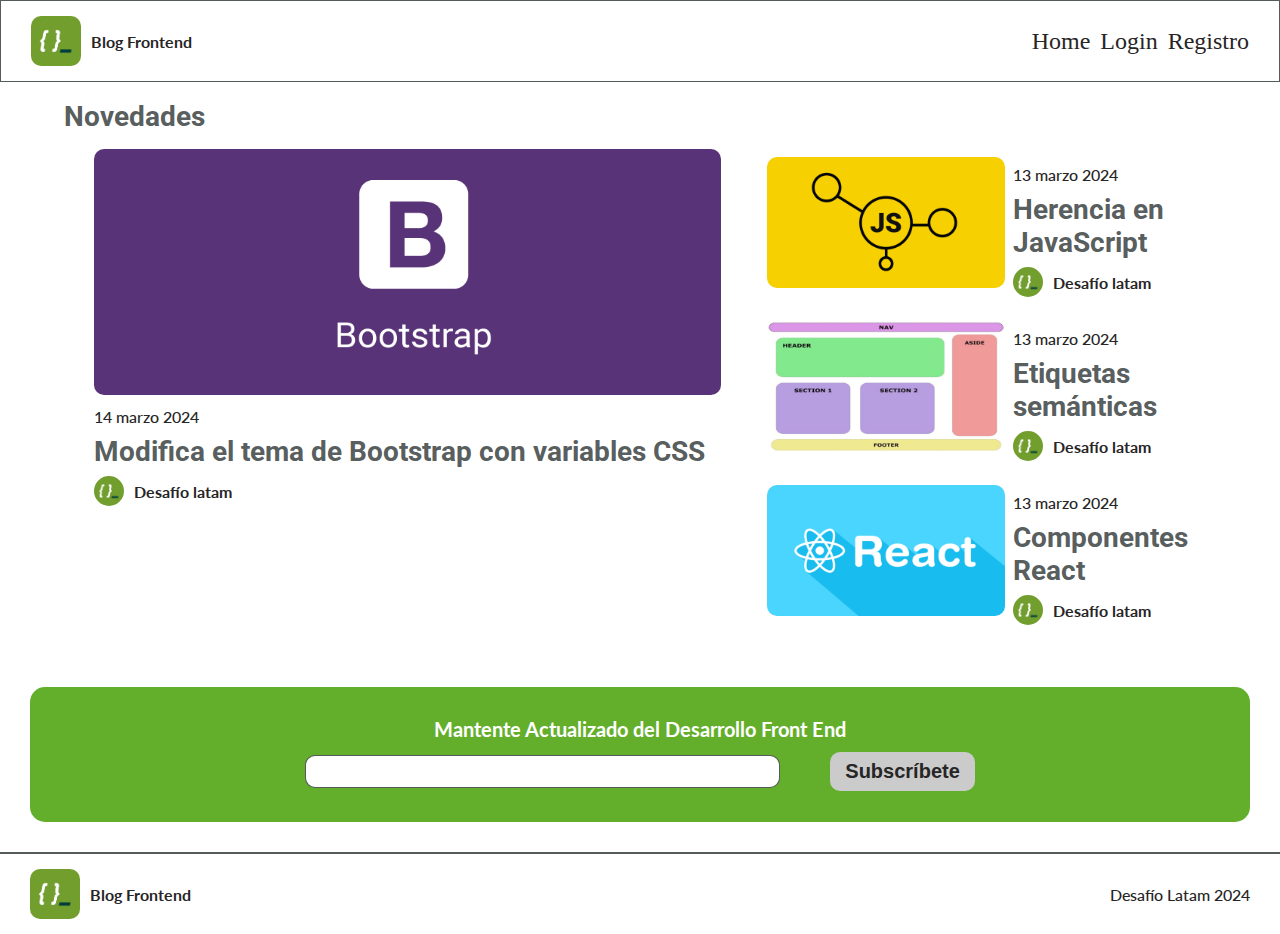
<file: index.html>
<!DOCTYPE html>
<html lang="en">

<head>
    <meta charset="UTF-8">
    <meta name="viewport" content="width=device-width, initial-scale=1.0">
    <title>Blog - Frontend</title>
    <link rel="stylesheet" href="./assets/css/main.css">
</head>

<body>

    <header class="header">
        <div class="logo">
            <img class="logo__imagen" src="./assets/img/logos/adl.png" alt="ADL">
            <span class="logo__brand"><strong>Blog Frontend</strong></span>
        </div>
        <div class="header__container-list">
            <ul class="lista-nav">
                <li class="lista-nav__item">
                    <a class="lista-nav__link" href="./">Home</a>
                </li>
                <li class="lista-nav__item">
                    <a class="lista-nav__link" href="./login.html">Login</a>
                </li>
                <li class="lista-nav__item">
                    <a class="lista-nav__link" href="./registro.html">Registro</a>
                </li>
            </ul>
        </div>
    </header>

    <main class="main-home">
        <section class="novedades">
            <h2 class="novedades__titulo">Novedades</h2>
            <div class="novedades__contenedor-posts">
                <div class="novedades__container-post-actual">
                    <div class="card">
                        <div class="card__header">
                            <a href="./post_bootstrap.html">
                                <img class="card__imagen" src="./assets/img/posts/bootstrap.png" alt="Post boostrap">
                            </a>

                        </div>
                        <div class="card__body">
                            <small class="card__fecha">14 marzo 2024</small>
                            <h3 class="card__titulo">Modifica el tema de Bootstrap con variables CSS</h3>
                            <div class="logo">
                                <img class="logo__imagen--tiny" src="./assets/img/logos/adl.png" alt="ADL">
                                <span class="logo__brand"><strong>Desafío latam</strong></span>
                            </div>
                        </div>
                    </div>
                </div>
                <div class="novedades__container-posts-anteriores">
                    <div class="card card--horizontal">
                        <div class="card__header">
                            <img class="card__imagen" src="./assets/img/posts/Herencia-JS.png" alt="Herencia">
                        </div>
                        <div class="card__body">
                            <small class="card__fecha">13 marzo 2024</small>
                            <h3 class="card__titulo">Herencia en JavaScript</h3>
                            <div class="logo">
                                <img class="logo__imagen logo__imagen--small" src="./assets/img/logos/adl.png"
                                    alt="ADL">
                                <span class="logo__brand"><strong>Desafío latam</strong></span>
                            </div>
                        </div>
                    </div>

                    <div class="card card--horizontal">
                        <div class="card__header">
                            <img class="card__imagen" src="./assets/img/posts/Etiquetas-semanticas-HTML.png"
                                alt="HTML Semántico">
                        </div>
                        <div class="card__body">
                            <small class="card__fecha">13 marzo 2024</small>
                            <h3 class="card__titulo">Etiquetas semánticas</h3>
                            <div class="logo">
                                <img class="logo__imagen logo__imagen--small" src="./assets/img/logos/adl.png"
                                    alt="ADL">
                                <span class="logo__brand"><strong>Desafío latam</strong></span>
                            </div>
                        </div>
                    </div>

                    <div class="card card--horizontal">
                        <div class="card__header">
                            <img class="card__imagen" src="./assets/img/posts/reactComponents.png" alt="Post boostrap">
                        </div>
                        <div class="card__body">
                            <small class="card__fecha">13 marzo 2024</small>
                            <h3 class="card__titulo">Componentes React</h3>
                            <div class="logo">
                                <img class="logo__imagen logo__imagen--small" src="./assets/img/logos/adl.png"
                                    alt="ADL">
                                <span class="logo__brand"><strong>Desafío latam</strong></span>
                            </div>
                        </div>
                    </div>
                </div>
            </div>
        </section>
        <section class="newsletter">
            <div class="container">
                <p class="newsletter__text">Mantente Actualizado del Desarrollo Front End</p>
                <form class="newsletter__form">
                    <input class="input" type="email" name="email" placeholder="" required>
                    <button class="btn btn--news col"><a href="/">Subscríbete</a></button>
                </form>
            </div>
        </section>

    </main>
    <footer class="footer">
        <div class="logo">
            <img class="logo__imagen" src="./assets/img/logos/adl.png" alt="ADL">
            <span class="logo__brand"><strong>Blog Frontend</strong></span>
            <p class="footer__text">
                Desafío Latam 2024
            </p>
        </div>

    </footer>
</body>

</html>
</file>
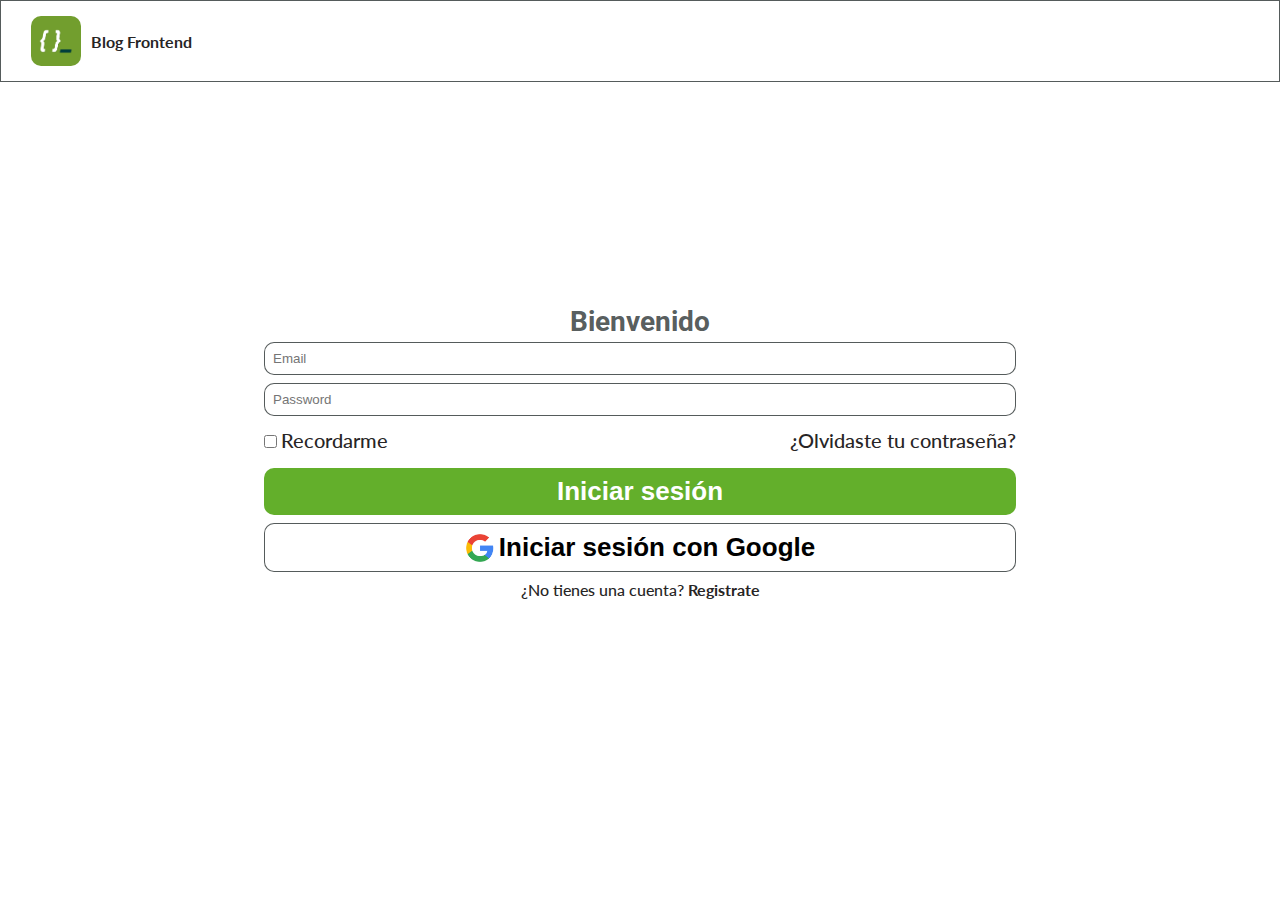
<file: login.html>
<!DOCTYPE html>
<html lang="en">
<head>
    <meta charset="UTF-8">
    <meta name="viewport" content="width=device-width, initial-scale=1.0">
    <title>Blog - Login</title>

    <link rel="stylesheet" href="./assets/css/main.css">
</head>
<body>

    <header class="header">
        <div class="logo">
            <img class="logo__imagen" src="./assets/img/logos/adl.png" alt="ADL">
            <span class="logo__brand"><strong>Blog Frontend</strong></span>
        </div>
    </header>
    <hr>
    <main class="main-login">
            <form class="form-login">
                <h2 class="form-login__titulo">Bienvenido</h2>
                <div>
                 <div class="form-login__container-inputs">
                    <div><input class="input" type="email" name="email" placeholder="Email" required>
                    </div>
                    <div><input class="input" type="password" name="password" placeholder="Password" required>
                    </div>
                 </div> 
                 <div class="form-login__container-checkbox">
                    <div><input type="checkbox" name="recordarme" id="recordarme">
                    <span class="form-login__text-checkbox">Recordarme</span></div>
                    <div>
                        <span class="form-login__text-recupera-password">¿Olvidaste tu contraseña?
                        </span>
                    </div>
                 </div> 
                 <div class="form-login__container-buttons">
                    <button class="btn btn--adl"><a href="/">Iniciar sesión</a>
                    </button>
                    <button class="btn btn--google">
                        <img src="./assets/img/logos/google.png" alt="google" width="30">
                        Iniciar sesión con Google
                    </button>


                 </div>
                 <div class="form-login__footer">
                    <p>¿No tienes una cuenta?
                        <a href="./registro.html"><strong>Registrate</strong></a>
                    </p>
                 </div>
            </form>


    </main>
    
</body>
</html>
</file>
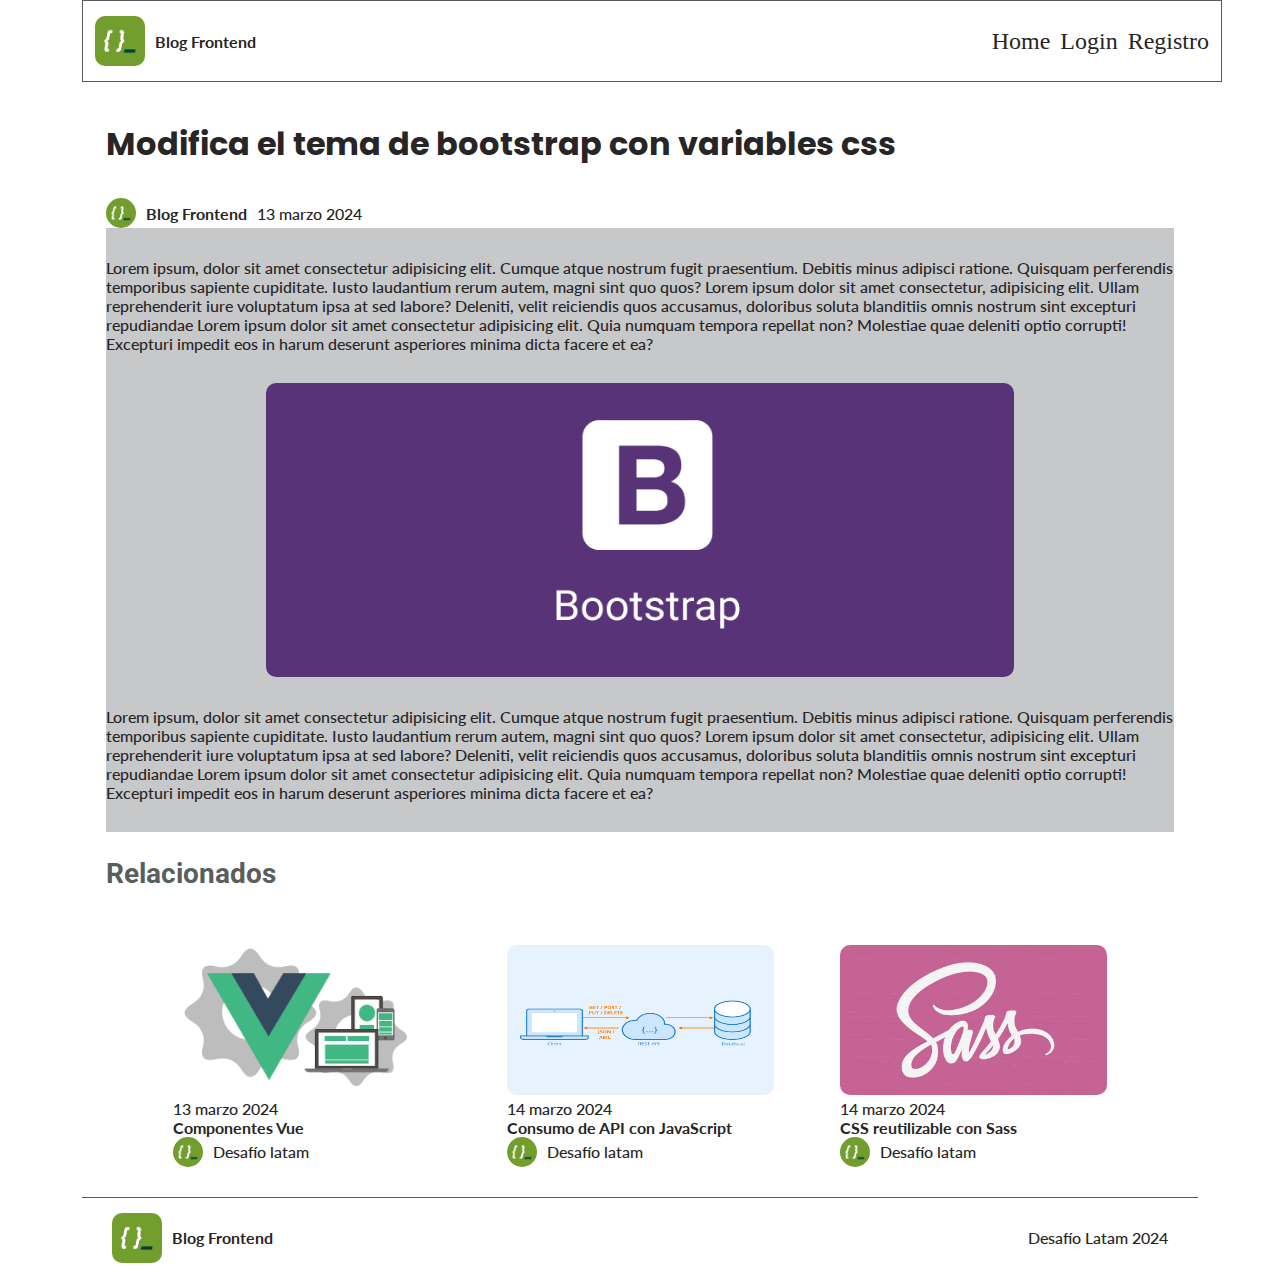
<file: post_bootstrap.html>
<!DOCTYPE html>
<html lang="en">

<head>
    <meta charset="UTF-8">
    <meta name="viewport" content="width=device-width, initial-scale=1.0">
    <title>Blog - Post Bootstrap</title>

    <link rel="stylesheet" href="./assets/css/main.css">
</head>

<body class="container">

    <header class="container header">
        <div class="logo">
            <img class="logo__imagen" src="./assets/img/logos/adl.png" alt="ADL">
            <span class="logo__brand"><strong>Blog Frontend</strong></span>
        </div>
        <div class="header__container-list">
            <ul class="lista-nav">
                <li class="lista-nav__item">
                    <a class="lista-nav__link" href="./">Home</a>
                </li>
                <li class="lista-nav__item">
                    <a class="lista-nav__link" href="./login.html">Login</a>
                </li>
                <li class="lista-nav__item">
                    <a class="lista-nav__link" href="./registro.html">Registro</a>
                </li>
            </ul>
        </div>
    </header>
    <main class="main container">
        <div class="container"> <section class="contenedor-bootstrap">
            <section class="bootstrap">
                <h1 class="bootstrap__title">Modifica el tema de bootstrap con variables css</h1>
                <div class="logo">
                    <img class="logo__imagen--tiny" src="./assets/img/logos/adl.png" alt="ADL">
                    <span class="logo__brand"><strong>Blog Frontend</strong></span>
                    <p class="bootstrap__text">
                        13 marzo 2024
                    </p>
                </div>
            </section>
            <section class="contenedor-post">
                <p class="post__text">
                    Lorem ipsum, dolor sit amet consectetur adipisicing elit. Cumque atque nostrum
                    fugit praesentium. Debitis minus adipisci ratione. Quisquam perferendis temporibus sapiente
                    cupiditate. Iusto laudantium rerum autem, magni sint quo quos? Lorem ipsum dolor sit amet
                    consectetur, adipisicing elit. Ullam reprehenderit iure voluptatum ipsa at sed labore? Deleniti,
                    velit reiciendis quos accusamus, doloribus soluta blanditiis omnis nostrum sint excepturi
                    repudiandae Lorem ipsum dolor sit amet consectetur adipisicing elit. Quia numquam tempora repellat
                    non? Molestiae quae deleniti optio corrupti! Excepturi impedit eos in harum deserunt asperiores
                    minima dicta facere et ea?
                </p>
                <div>
                    <img class="post__imagen" src="./assets/img/posts/bootstrap.png" alt="">
                </div>

                <p class="post__text">
                    Lorem ipsum, dolor sit amet consectetur adipisicing elit. Cumque atque nostrum
                    fugit praesentium. Debitis minus adipisci ratione. Quisquam perferendis temporibus sapiente
                    cupiditate. Iusto laudantium rerum autem, magni sint quo quos? Lorem ipsum dolor sit amet
                    consectetur, adipisicing elit. Ullam reprehenderit iure voluptatum ipsa at sed labore? Deleniti,
                    velit reiciendis quos accusamus, doloribus soluta blanditiis omnis nostrum sint excepturi
                    repudiandae Lorem ipsum dolor sit amet consectetur adipisicing elit. Quia numquam tempora repellat
                    non? Molestiae quae deleniti optio corrupti! Excepturi impedit eos in harum deserunt asperiores
                    minima dicta facere et ea?
                </p>
            </section>
            <section class="relacionados">
                <h2 class="relacionados__titulo">Relacionados</h2>
                <div class="relacionados__container-card2">
                    <div class="card2">
                        <div>
                            <img class="card2__imagen" src="./assets/img/posts/vue-components.png" alt="">
                            <p class="card2__fecha">13 marzo 2024</p>
                            <p class="card2__titulo"><strong>Componentes Vue</strong></p>
                        </div>
                        <div class="logo">
                            <img class="logo__imagen--small" src="./assets/img/logos/adl.png" alt="">
                            <p class="logo__brand--small">Desafío latam</p>
                        </div>
                    </div>
                    <div class="card2">
                        <div>
                            <img class="card2__imagen" src="./assets/img/posts/api-js.png" alt="">
                            <p class="card2__fecha">14 marzo 2024</p>
                            <p class="card2__titulo"><strong>Consumo de API con JavaScript</strong></p>
                        </div>
                        <div class="logo">
                            <img class="logo__imagen--small" src="./assets/img/logos/adl.png" alt="">
                            <p class="logo__brand--small">Desafío latam</p>
                        </div>
                    </div>
                    <div class="card2">
                        <div>
                            <img class="card2__imagen" src="./assets/img/posts/sass.jpg" alt="">
                            <p class="card2__fecha">14 marzo 2024</p>
                            <p class="card2__titulo"><strong>CSS reutilizable con Sass</strong></p>
                        </div>
                        <div class="logo">
                            <img class="logo__imagen--small" src="./assets/img/logos/adl.png" alt="">
                            <p class="logo__brand--small">Desafío latam</p>
                        </div>
                    </div>

                </div>
            </section>
        </section></div>
       
    </main>
    <footer class="footer">
        <div class="logo">
            <img class="logo__imagen" src="./assets/img/logos/adl.png" alt="ADL">
            <span class="logo__brand"><strong>Blog Frontend</strong></span>
            <p class="footer__text">
                Desafío Latam 2024
            </p>
        </div>

    </footer>

</body>

</html>
</file>
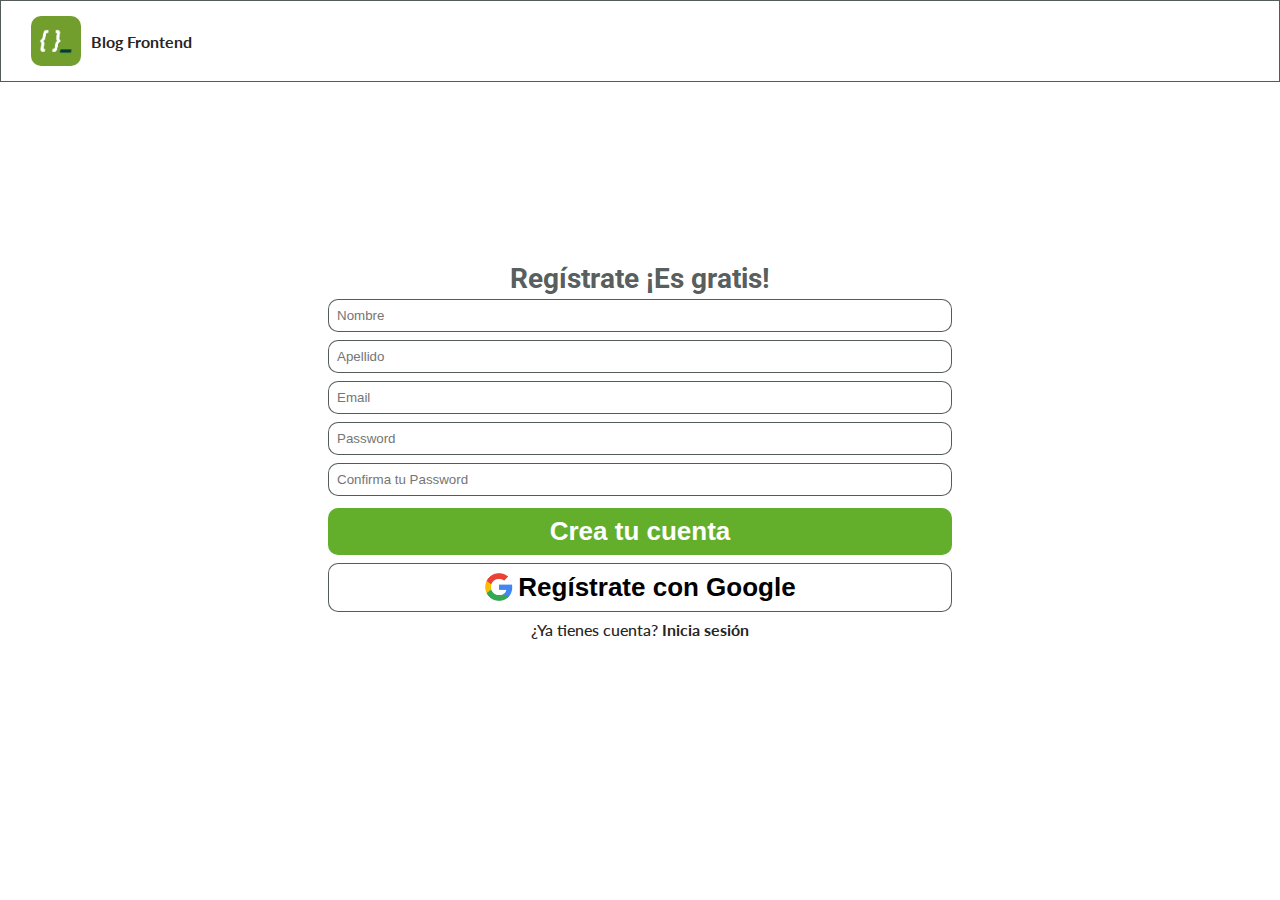
<file: registro.html>
<!DOCTYPE html>
<html lang="en">
<head>
    <meta charset="UTF-8">
    <meta name="viewport" content="width=device-width, initial-scale=1.0">
    <title>blog - registro</title>
    <link rel="stylesheet" href="./assets/css/main.css">
</head>

<body>
    <header class="header">
        <div class="logo">
            <img class="logo__imagen" src="./assets/img/logos/adl.png" alt="ADL">
            <span class="logo__brand">
                <strong>Blog Frontend</strong>
            </span>
        </div>
    </header>
    <main class="main-registro">
        <form class="form-registro">
            <h2 class="form-registro__titulo">Regístrate ¡Es gratis!
            </h2>
            <div class="form-registro__container-inputs">
                <div>
                    <div>
                         <input class="input" type="tex" name="nombre" placeholder="Nombre" required>
                    </div>
                    <div>
                        <input class="input" type="text" name="apellido" placeholder="Apellido">
                    </div>
                    <div>
                        <input class="input" type="email" name="email" placeholder="Email" required>
                    </div>
                    <div> 
                        <input class="input" type="password" name="password" placeholder="Password" required> 
                    </div>
                    <div>
                        <input class="input" type="password" name="confirmar" placeholder="Confirma tu Password" required> 
                    </div>
                </div>      
            </div>
            <div class="form-registro__container-buttons">
                <button class="btn btn--adl" type="submit">
                    <a href="./login.html">
                        Crea tu cuenta
                    </a>
                </button>
                <button class="btn btn--google">
                    <img src="./assets/img/logos/google.png" alt="google" width="30">
                        Regístrate con Google
                </button>
            </div>
            <div class="form-login__footer">
                <p>¿Ya tienes cuenta?
                    <a href="./login.html"><strong>Inicia sesión</strong></a>
                </p>
             </div>
        </form>
      
    </main>
    

</body>
</html>
</file>
<file: assets/css/main.css>
@import url("https://fonts.googleapis.com/css2?family=Lato:ital,wght@0,100;0,300;0,400;0,700;0,900;1,100;1,300;1,400;1,700;1,900&family=Poppins:ital,wght@0,100;0,200;0,300;0,400;0,500;0,600;0,700;0,800;0,900;1,100;1,200;1,300;1,400;1,500;1,600;1,700;1,800;1,900&family=Roboto:ital,wght@0,100;0,300;0,400;0,500;0,700;0,900;1,100;1,300;1,400;1,500;1,700;1,900&display=swap");
* {
  margin: 0;
  padding: 0;
  box-sizing: border-box;
}

h1 {
  font-size: 32px;
  font-weight: 700;
  color: rgb(39, 37, 37);
}

h2, h3, h4, h5, h6 {
  font-size: 28px;
  font-weight: 700;
  color: rgba(66, 73, 73, 0.9);
}

p, small, label, span {
  font-size: 16px;
  font-weight: 500;
  color: rgb(39, 37, 37);
}

h1 {
  font-family: "poppins", sans-serif;
}

h2, h3, h4, h5, h6 {
  font-family: "roboto", sans-serif;
}

p, small, label, span {
  font-family: "lato", sans-serif;
}

.header {
  padding: 15px 30px;
  position: fixed;
  top: 0;
  width: 100%;
  border-bottom: 1px solid rgba(66, 73, 73, 0.9);
  display: flex;
  justify-content: space-between;
  border: 1px solid rgba(66, 73, 73, 0.9);
  background-color: #fff;
}
.header__container-list {
  display: flex;
  align-items: center;
}

.form-login {
  width: 60%;
  margin: 0 auto;
  text-align: center;
  padding: 8px;
}
.form-login__container-checkbox {
  display: flex;
  justify-content: space-between;
  padding: 8px 0;
}
.form-login__text-checkbox {
  font-size: 20px;
  color: rgb(39, 37, 37);
}
.form-login__text-recupera-password {
  font-size: 20px;
  color: rgb(39, 37, 37);
}
.form-login__container-buttons {
  display: flex;
  flex-direction: column;
  gap: 8px;
  padding: 8px 0;
}
.form-login__footer {
  color: rgb(39, 37, 37);
}
.form-login__footer a {
  color: rgb(39, 37, 37);
  text-decoration: none;
}

.form-registro {
  width: 50%;
  margin: 0 auto;
  text-align: center;
  padding: 8px;
}
.form-registro__container-checkbox {
  display: flex;
  justify-content: space-between;
  padding: 8px 0;
}
.form-registro__text-checkbox {
  font-size: 20px;
  color: rgb(39, 37, 37);
}
.form-registro__text-recupera-password {
  font-size: 20px;
  color: rgb(39, 37, 37);
}
.form-registro__container-buttons {
  display: flex;
  flex-direction: column;
  gap: 8px;
  padding: 8px 0;
}
.form-registro__footer {
  color: rgb(39, 37, 37);
}
.form-registro__footer a {
  color: rgb(39, 37, 37);
  text-decoration: none;
}

.main-login {
  height: 100vh;
  display: flex;
  justify-content: center;
  align-items: center;
}

.main-registro {
  height: 100vh;
  display: flex;
  justify-content: center;
  align-items: center;
}

.newsletter {
  background-color: #63af2b;
  padding: 30px;
  margin: 30px;
  border-radius: 15px;
}

.newsletter__text {
  color: white;
  font-size: 20px;
  font-weight: 700;
  text-align: center;
  padding-bottom: 10px;
}

.newsletter__form {
  width: 60%;
  align-items: center;
  display: flex;
  justify-content: center;
  gap: 50px;
  margin: 0 auto;
}

.footer {
  background-color: #fff;
  padding: 15px 30px;
  border-top: 1px solid rgba(66, 73, 73, 0.9);
}

.footer__text {
  margin-left: auto;
}

/*!
 * Bootstrap Grid v5.3.3 (https://getbootstrap.com/)
 * Copyright 2011-2024 The Bootstrap Authors
 * Licensed under MIT (https://github.com/twbs/bootstrap/blob/main/LICENSE)
 */
.container,
.container-fluid,
.container-xxl,
.container-xl,
.container-lg,
.container-md,
.container-sm {
  --bs-gutter-x: 1.5rem;
  --bs-gutter-y: 0;
  width: 100%;
  padding-right: calc(var(--bs-gutter-x) * 0.5);
  padding-left: calc(var(--bs-gutter-x) * 0.5);
  margin-right: auto;
  margin-left: auto;
}

@media (min-width: 576px) {
  .container-sm, .container {
    max-width: 540px;
  }
}
@media (min-width: 768px) {
  .container-md, .container-sm, .container {
    max-width: 720px;
  }
}
@media (min-width: 992px) {
  .container-lg, .container-md, .container-sm, .container {
    max-width: 960px;
  }
}
@media (min-width: 1200px) {
  .container-xl, .container-lg, .container-md, .container-sm, .container {
    max-width: 1140px;
  }
}
@media (min-width: 1400px) {
  .container-xxl, .container-xl, .container-lg, .container-md, .container-sm, .container {
    max-width: 1320px;
  }
}
:root {
  --bs-breakpoint-xs: 0;
  --bs-breakpoint-sm: 576px;
  --bs-breakpoint-md: 768px;
  --bs-breakpoint-lg: 992px;
  --bs-breakpoint-xl: 1200px;
  --bs-breakpoint-xxl: 1400px;
}

.row {
  --bs-gutter-x: 1.5rem;
  --bs-gutter-y: 0;
  display: flex;
  flex-wrap: wrap;
  margin-top: calc(-1 * var(--bs-gutter-y));
  margin-right: calc(-0.5 * var(--bs-gutter-x));
  margin-left: calc(-0.5 * var(--bs-gutter-x));
}

.row > * {
  box-sizing: border-box;
  flex-shrink: 0;
  width: 100%;
  max-width: 100%;
  padding-right: calc(var(--bs-gutter-x) * 0.5);
  padding-left: calc(var(--bs-gutter-x) * 0.5);
  margin-top: var(--bs-gutter-y);
}

.col {
  flex: 1 0 0%;
}

.row-cols-auto > * {
  flex: 0 0 auto;
  width: auto;
}

.row-cols-1 > * {
  flex: 0 0 auto;
  width: 100%;
}

.row-cols-2 > * {
  flex: 0 0 auto;
  width: 50%;
}

.row-cols-3 > * {
  flex: 0 0 auto;
  width: 33.33333333%;
}

.row-cols-4 > * {
  flex: 0 0 auto;
  width: 25%;
}

.row-cols-5 > * {
  flex: 0 0 auto;
  width: 20%;
}

.row-cols-6 > * {
  flex: 0 0 auto;
  width: 16.66666667%;
}

.col-auto {
  flex: 0 0 auto;
  width: auto;
}

.col-1 {
  flex: 0 0 auto;
  width: 8.33333333%;
}

.col-2 {
  flex: 0 0 auto;
  width: 16.66666667%;
}

.col-3 {
  flex: 0 0 auto;
  width: 25%;
}

.col-4 {
  flex: 0 0 auto;
  width: 33.33333333%;
}

.col-5 {
  flex: 0 0 auto;
  width: 41.66666667%;
}

.col-6 {
  flex: 0 0 auto;
  width: 50%;
}

.col-7 {
  flex: 0 0 auto;
  width: 58.33333333%;
}

.col-8 {
  flex: 0 0 auto;
  width: 66.66666667%;
}

.col-9 {
  flex: 0 0 auto;
  width: 75%;
}

.col-10 {
  flex: 0 0 auto;
  width: 83.33333333%;
}

.col-11 {
  flex: 0 0 auto;
  width: 91.66666667%;
}

.col-12 {
  flex: 0 0 auto;
  width: 100%;
}

.offset-1 {
  margin-left: 8.33333333%;
}

.offset-2 {
  margin-left: 16.66666667%;
}

.offset-3 {
  margin-left: 25%;
}

.offset-4 {
  margin-left: 33.33333333%;
}

.offset-5 {
  margin-left: 41.66666667%;
}

.offset-6 {
  margin-left: 50%;
}

.offset-7 {
  margin-left: 58.33333333%;
}

.offset-8 {
  margin-left: 66.66666667%;
}

.offset-9 {
  margin-left: 75%;
}

.offset-10 {
  margin-left: 83.33333333%;
}

.offset-11 {
  margin-left: 91.66666667%;
}

.g-0,
.gx-0 {
  --bs-gutter-x: 0;
}

.g-0,
.gy-0 {
  --bs-gutter-y: 0;
}

.g-1,
.gx-1 {
  --bs-gutter-x: 0.25rem;
}

.g-1,
.gy-1 {
  --bs-gutter-y: 0.25rem;
}

.g-2,
.gx-2 {
  --bs-gutter-x: 0.5rem;
}

.g-2,
.gy-2 {
  --bs-gutter-y: 0.5rem;
}

.g-3,
.gx-3 {
  --bs-gutter-x: 1rem;
}

.g-3,
.gy-3 {
  --bs-gutter-y: 1rem;
}

.g-4,
.gx-4 {
  --bs-gutter-x: 1.5rem;
}

.g-4,
.gy-4 {
  --bs-gutter-y: 1.5rem;
}

.g-5,
.gx-5 {
  --bs-gutter-x: 3rem;
}

.g-5,
.gy-5 {
  --bs-gutter-y: 3rem;
}

@media (min-width: 576px) {
  .col-sm {
    flex: 1 0 0%;
  }
  .row-cols-sm-auto > * {
    flex: 0 0 auto;
    width: auto;
  }
  .row-cols-sm-1 > * {
    flex: 0 0 auto;
    width: 100%;
  }
  .row-cols-sm-2 > * {
    flex: 0 0 auto;
    width: 50%;
  }
  .row-cols-sm-3 > * {
    flex: 0 0 auto;
    width: 33.33333333%;
  }
  .row-cols-sm-4 > * {
    flex: 0 0 auto;
    width: 25%;
  }
  .row-cols-sm-5 > * {
    flex: 0 0 auto;
    width: 20%;
  }
  .row-cols-sm-6 > * {
    flex: 0 0 auto;
    width: 16.66666667%;
  }
  .col-sm-auto {
    flex: 0 0 auto;
    width: auto;
  }
  .col-sm-1 {
    flex: 0 0 auto;
    width: 8.33333333%;
  }
  .col-sm-2 {
    flex: 0 0 auto;
    width: 16.66666667%;
  }
  .col-sm-3 {
    flex: 0 0 auto;
    width: 25%;
  }
  .col-sm-4 {
    flex: 0 0 auto;
    width: 33.33333333%;
  }
  .col-sm-5 {
    flex: 0 0 auto;
    width: 41.66666667%;
  }
  .col-sm-6 {
    flex: 0 0 auto;
    width: 50%;
  }
  .col-sm-7 {
    flex: 0 0 auto;
    width: 58.33333333%;
  }
  .col-sm-8 {
    flex: 0 0 auto;
    width: 66.66666667%;
  }
  .col-sm-9 {
    flex: 0 0 auto;
    width: 75%;
  }
  .col-sm-10 {
    flex: 0 0 auto;
    width: 83.33333333%;
  }
  .col-sm-11 {
    flex: 0 0 auto;
    width: 91.66666667%;
  }
  .col-sm-12 {
    flex: 0 0 auto;
    width: 100%;
  }
  .offset-sm-0 {
    margin-left: 0;
  }
  .offset-sm-1 {
    margin-left: 8.33333333%;
  }
  .offset-sm-2 {
    margin-left: 16.66666667%;
  }
  .offset-sm-3 {
    margin-left: 25%;
  }
  .offset-sm-4 {
    margin-left: 33.33333333%;
  }
  .offset-sm-5 {
    margin-left: 41.66666667%;
  }
  .offset-sm-6 {
    margin-left: 50%;
  }
  .offset-sm-7 {
    margin-left: 58.33333333%;
  }
  .offset-sm-8 {
    margin-left: 66.66666667%;
  }
  .offset-sm-9 {
    margin-left: 75%;
  }
  .offset-sm-10 {
    margin-left: 83.33333333%;
  }
  .offset-sm-11 {
    margin-left: 91.66666667%;
  }
  .g-sm-0,
  .gx-sm-0 {
    --bs-gutter-x: 0;
  }
  .g-sm-0,
  .gy-sm-0 {
    --bs-gutter-y: 0;
  }
  .g-sm-1,
  .gx-sm-1 {
    --bs-gutter-x: 0.25rem;
  }
  .g-sm-1,
  .gy-sm-1 {
    --bs-gutter-y: 0.25rem;
  }
  .g-sm-2,
  .gx-sm-2 {
    --bs-gutter-x: 0.5rem;
  }
  .g-sm-2,
  .gy-sm-2 {
    --bs-gutter-y: 0.5rem;
  }
  .g-sm-3,
  .gx-sm-3 {
    --bs-gutter-x: 1rem;
  }
  .g-sm-3,
  .gy-sm-3 {
    --bs-gutter-y: 1rem;
  }
  .g-sm-4,
  .gx-sm-4 {
    --bs-gutter-x: 1.5rem;
  }
  .g-sm-4,
  .gy-sm-4 {
    --bs-gutter-y: 1.5rem;
  }
  .g-sm-5,
  .gx-sm-5 {
    --bs-gutter-x: 3rem;
  }
  .g-sm-5,
  .gy-sm-5 {
    --bs-gutter-y: 3rem;
  }
}
@media (min-width: 768px) {
  .col-md {
    flex: 1 0 0%;
  }
  .row-cols-md-auto > * {
    flex: 0 0 auto;
    width: auto;
  }
  .row-cols-md-1 > * {
    flex: 0 0 auto;
    width: 100%;
  }
  .row-cols-md-2 > * {
    flex: 0 0 auto;
    width: 50%;
  }
  .row-cols-md-3 > * {
    flex: 0 0 auto;
    width: 33.33333333%;
  }
  .row-cols-md-4 > * {
    flex: 0 0 auto;
    width: 25%;
  }
  .row-cols-md-5 > * {
    flex: 0 0 auto;
    width: 20%;
  }
  .row-cols-md-6 > * {
    flex: 0 0 auto;
    width: 16.66666667%;
  }
  .col-md-auto {
    flex: 0 0 auto;
    width: auto;
  }
  .col-md-1 {
    flex: 0 0 auto;
    width: 8.33333333%;
  }
  .col-md-2 {
    flex: 0 0 auto;
    width: 16.66666667%;
  }
  .col-md-3 {
    flex: 0 0 auto;
    width: 25%;
  }
  .col-md-4 {
    flex: 0 0 auto;
    width: 33.33333333%;
  }
  .col-md-5 {
    flex: 0 0 auto;
    width: 41.66666667%;
  }
  .col-md-6 {
    flex: 0 0 auto;
    width: 50%;
  }
  .col-md-7 {
    flex: 0 0 auto;
    width: 58.33333333%;
  }
  .col-md-8 {
    flex: 0 0 auto;
    width: 66.66666667%;
  }
  .col-md-9 {
    flex: 0 0 auto;
    width: 75%;
  }
  .col-md-10 {
    flex: 0 0 auto;
    width: 83.33333333%;
  }
  .col-md-11 {
    flex: 0 0 auto;
    width: 91.66666667%;
  }
  .col-md-12 {
    flex: 0 0 auto;
    width: 100%;
  }
  .offset-md-0 {
    margin-left: 0;
  }
  .offset-md-1 {
    margin-left: 8.33333333%;
  }
  .offset-md-2 {
    margin-left: 16.66666667%;
  }
  .offset-md-3 {
    margin-left: 25%;
  }
  .offset-md-4 {
    margin-left: 33.33333333%;
  }
  .offset-md-5 {
    margin-left: 41.66666667%;
  }
  .offset-md-6 {
    margin-left: 50%;
  }
  .offset-md-7 {
    margin-left: 58.33333333%;
  }
  .offset-md-8 {
    margin-left: 66.66666667%;
  }
  .offset-md-9 {
    margin-left: 75%;
  }
  .offset-md-10 {
    margin-left: 83.33333333%;
  }
  .offset-md-11 {
    margin-left: 91.66666667%;
  }
  .g-md-0,
  .gx-md-0 {
    --bs-gutter-x: 0;
  }
  .g-md-0,
  .gy-md-0 {
    --bs-gutter-y: 0;
  }
  .g-md-1,
  .gx-md-1 {
    --bs-gutter-x: 0.25rem;
  }
  .g-md-1,
  .gy-md-1 {
    --bs-gutter-y: 0.25rem;
  }
  .g-md-2,
  .gx-md-2 {
    --bs-gutter-x: 0.5rem;
  }
  .g-md-2,
  .gy-md-2 {
    --bs-gutter-y: 0.5rem;
  }
  .g-md-3,
  .gx-md-3 {
    --bs-gutter-x: 1rem;
  }
  .g-md-3,
  .gy-md-3 {
    --bs-gutter-y: 1rem;
  }
  .g-md-4,
  .gx-md-4 {
    --bs-gutter-x: 1.5rem;
  }
  .g-md-4,
  .gy-md-4 {
    --bs-gutter-y: 1.5rem;
  }
  .g-md-5,
  .gx-md-5 {
    --bs-gutter-x: 3rem;
  }
  .g-md-5,
  .gy-md-5 {
    --bs-gutter-y: 3rem;
  }
}
@media (min-width: 992px) {
  .col-lg {
    flex: 1 0 0%;
  }
  .row-cols-lg-auto > * {
    flex: 0 0 auto;
    width: auto;
  }
  .row-cols-lg-1 > * {
    flex: 0 0 auto;
    width: 100%;
  }
  .row-cols-lg-2 > * {
    flex: 0 0 auto;
    width: 50%;
  }
  .row-cols-lg-3 > * {
    flex: 0 0 auto;
    width: 33.33333333%;
  }
  .row-cols-lg-4 > * {
    flex: 0 0 auto;
    width: 25%;
  }
  .row-cols-lg-5 > * {
    flex: 0 0 auto;
    width: 20%;
  }
  .row-cols-lg-6 > * {
    flex: 0 0 auto;
    width: 16.66666667%;
  }
  .col-lg-auto {
    flex: 0 0 auto;
    width: auto;
  }
  .col-lg-1 {
    flex: 0 0 auto;
    width: 8.33333333%;
  }
  .col-lg-2 {
    flex: 0 0 auto;
    width: 16.66666667%;
  }
  .col-lg-3 {
    flex: 0 0 auto;
    width: 25%;
  }
  .col-lg-4 {
    flex: 0 0 auto;
    width: 33.33333333%;
  }
  .col-lg-5 {
    flex: 0 0 auto;
    width: 41.66666667%;
  }
  .col-lg-6 {
    flex: 0 0 auto;
    width: 50%;
  }
  .col-lg-7 {
    flex: 0 0 auto;
    width: 58.33333333%;
  }
  .col-lg-8 {
    flex: 0 0 auto;
    width: 66.66666667%;
  }
  .col-lg-9 {
    flex: 0 0 auto;
    width: 75%;
  }
  .col-lg-10 {
    flex: 0 0 auto;
    width: 83.33333333%;
  }
  .col-lg-11 {
    flex: 0 0 auto;
    width: 91.66666667%;
  }
  .col-lg-12 {
    flex: 0 0 auto;
    width: 100%;
  }
  .offset-lg-0 {
    margin-left: 0;
  }
  .offset-lg-1 {
    margin-left: 8.33333333%;
  }
  .offset-lg-2 {
    margin-left: 16.66666667%;
  }
  .offset-lg-3 {
    margin-left: 25%;
  }
  .offset-lg-4 {
    margin-left: 33.33333333%;
  }
  .offset-lg-5 {
    margin-left: 41.66666667%;
  }
  .offset-lg-6 {
    margin-left: 50%;
  }
  .offset-lg-7 {
    margin-left: 58.33333333%;
  }
  .offset-lg-8 {
    margin-left: 66.66666667%;
  }
  .offset-lg-9 {
    margin-left: 75%;
  }
  .offset-lg-10 {
    margin-left: 83.33333333%;
  }
  .offset-lg-11 {
    margin-left: 91.66666667%;
  }
  .g-lg-0,
  .gx-lg-0 {
    --bs-gutter-x: 0;
  }
  .g-lg-0,
  .gy-lg-0 {
    --bs-gutter-y: 0;
  }
  .g-lg-1,
  .gx-lg-1 {
    --bs-gutter-x: 0.25rem;
  }
  .g-lg-1,
  .gy-lg-1 {
    --bs-gutter-y: 0.25rem;
  }
  .g-lg-2,
  .gx-lg-2 {
    --bs-gutter-x: 0.5rem;
  }
  .g-lg-2,
  .gy-lg-2 {
    --bs-gutter-y: 0.5rem;
  }
  .g-lg-3,
  .gx-lg-3 {
    --bs-gutter-x: 1rem;
  }
  .g-lg-3,
  .gy-lg-3 {
    --bs-gutter-y: 1rem;
  }
  .g-lg-4,
  .gx-lg-4 {
    --bs-gutter-x: 1.5rem;
  }
  .g-lg-4,
  .gy-lg-4 {
    --bs-gutter-y: 1.5rem;
  }
  .g-lg-5,
  .gx-lg-5 {
    --bs-gutter-x: 3rem;
  }
  .g-lg-5,
  .gy-lg-5 {
    --bs-gutter-y: 3rem;
  }
}
@media (min-width: 1200px) {
  .col-xl {
    flex: 1 0 0%;
  }
  .row-cols-xl-auto > * {
    flex: 0 0 auto;
    width: auto;
  }
  .row-cols-xl-1 > * {
    flex: 0 0 auto;
    width: 100%;
  }
  .row-cols-xl-2 > * {
    flex: 0 0 auto;
    width: 50%;
  }
  .row-cols-xl-3 > * {
    flex: 0 0 auto;
    width: 33.33333333%;
  }
  .row-cols-xl-4 > * {
    flex: 0 0 auto;
    width: 25%;
  }
  .row-cols-xl-5 > * {
    flex: 0 0 auto;
    width: 20%;
  }
  .row-cols-xl-6 > * {
    flex: 0 0 auto;
    width: 16.66666667%;
  }
  .col-xl-auto {
    flex: 0 0 auto;
    width: auto;
  }
  .col-xl-1 {
    flex: 0 0 auto;
    width: 8.33333333%;
  }
  .col-xl-2 {
    flex: 0 0 auto;
    width: 16.66666667%;
  }
  .col-xl-3 {
    flex: 0 0 auto;
    width: 25%;
  }
  .col-xl-4 {
    flex: 0 0 auto;
    width: 33.33333333%;
  }
  .col-xl-5 {
    flex: 0 0 auto;
    width: 41.66666667%;
  }
  .col-xl-6 {
    flex: 0 0 auto;
    width: 50%;
  }
  .col-xl-7 {
    flex: 0 0 auto;
    width: 58.33333333%;
  }
  .col-xl-8 {
    flex: 0 0 auto;
    width: 66.66666667%;
  }
  .col-xl-9 {
    flex: 0 0 auto;
    width: 75%;
  }
  .col-xl-10 {
    flex: 0 0 auto;
    width: 83.33333333%;
  }
  .col-xl-11 {
    flex: 0 0 auto;
    width: 91.66666667%;
  }
  .col-xl-12 {
    flex: 0 0 auto;
    width: 100%;
  }
  .offset-xl-0 {
    margin-left: 0;
  }
  .offset-xl-1 {
    margin-left: 8.33333333%;
  }
  .offset-xl-2 {
    margin-left: 16.66666667%;
  }
  .offset-xl-3 {
    margin-left: 25%;
  }
  .offset-xl-4 {
    margin-left: 33.33333333%;
  }
  .offset-xl-5 {
    margin-left: 41.66666667%;
  }
  .offset-xl-6 {
    margin-left: 50%;
  }
  .offset-xl-7 {
    margin-left: 58.33333333%;
  }
  .offset-xl-8 {
    margin-left: 66.66666667%;
  }
  .offset-xl-9 {
    margin-left: 75%;
  }
  .offset-xl-10 {
    margin-left: 83.33333333%;
  }
  .offset-xl-11 {
    margin-left: 91.66666667%;
  }
  .g-xl-0,
  .gx-xl-0 {
    --bs-gutter-x: 0;
  }
  .g-xl-0,
  .gy-xl-0 {
    --bs-gutter-y: 0;
  }
  .g-xl-1,
  .gx-xl-1 {
    --bs-gutter-x: 0.25rem;
  }
  .g-xl-1,
  .gy-xl-1 {
    --bs-gutter-y: 0.25rem;
  }
  .g-xl-2,
  .gx-xl-2 {
    --bs-gutter-x: 0.5rem;
  }
  .g-xl-2,
  .gy-xl-2 {
    --bs-gutter-y: 0.5rem;
  }
  .g-xl-3,
  .gx-xl-3 {
    --bs-gutter-x: 1rem;
  }
  .g-xl-3,
  .gy-xl-3 {
    --bs-gutter-y: 1rem;
  }
  .g-xl-4,
  .gx-xl-4 {
    --bs-gutter-x: 1.5rem;
  }
  .g-xl-4,
  .gy-xl-4 {
    --bs-gutter-y: 1.5rem;
  }
  .g-xl-5,
  .gx-xl-5 {
    --bs-gutter-x: 3rem;
  }
  .g-xl-5,
  .gy-xl-5 {
    --bs-gutter-y: 3rem;
  }
}
@media (min-width: 1400px) {
  .col-xxl {
    flex: 1 0 0%;
  }
  .row-cols-xxl-auto > * {
    flex: 0 0 auto;
    width: auto;
  }
  .row-cols-xxl-1 > * {
    flex: 0 0 auto;
    width: 100%;
  }
  .row-cols-xxl-2 > * {
    flex: 0 0 auto;
    width: 50%;
  }
  .row-cols-xxl-3 > * {
    flex: 0 0 auto;
    width: 33.33333333%;
  }
  .row-cols-xxl-4 > * {
    flex: 0 0 auto;
    width: 25%;
  }
  .row-cols-xxl-5 > * {
    flex: 0 0 auto;
    width: 20%;
  }
  .row-cols-xxl-6 > * {
    flex: 0 0 auto;
    width: 16.66666667%;
  }
  .col-xxl-auto {
    flex: 0 0 auto;
    width: auto;
  }
  .col-xxl-1 {
    flex: 0 0 auto;
    width: 8.33333333%;
  }
  .col-xxl-2 {
    flex: 0 0 auto;
    width: 16.66666667%;
  }
  .col-xxl-3 {
    flex: 0 0 auto;
    width: 25%;
  }
  .col-xxl-4 {
    flex: 0 0 auto;
    width: 33.33333333%;
  }
  .col-xxl-5 {
    flex: 0 0 auto;
    width: 41.66666667%;
  }
  .col-xxl-6 {
    flex: 0 0 auto;
    width: 50%;
  }
  .col-xxl-7 {
    flex: 0 0 auto;
    width: 58.33333333%;
  }
  .col-xxl-8 {
    flex: 0 0 auto;
    width: 66.66666667%;
  }
  .col-xxl-9 {
    flex: 0 0 auto;
    width: 75%;
  }
  .col-xxl-10 {
    flex: 0 0 auto;
    width: 83.33333333%;
  }
  .col-xxl-11 {
    flex: 0 0 auto;
    width: 91.66666667%;
  }
  .col-xxl-12 {
    flex: 0 0 auto;
    width: 100%;
  }
  .offset-xxl-0 {
    margin-left: 0;
  }
  .offset-xxl-1 {
    margin-left: 8.33333333%;
  }
  .offset-xxl-2 {
    margin-left: 16.66666667%;
  }
  .offset-xxl-3 {
    margin-left: 25%;
  }
  .offset-xxl-4 {
    margin-left: 33.33333333%;
  }
  .offset-xxl-5 {
    margin-left: 41.66666667%;
  }
  .offset-xxl-6 {
    margin-left: 50%;
  }
  .offset-xxl-7 {
    margin-left: 58.33333333%;
  }
  .offset-xxl-8 {
    margin-left: 66.66666667%;
  }
  .offset-xxl-9 {
    margin-left: 75%;
  }
  .offset-xxl-10 {
    margin-left: 83.33333333%;
  }
  .offset-xxl-11 {
    margin-left: 91.66666667%;
  }
  .g-xxl-0,
  .gx-xxl-0 {
    --bs-gutter-x: 0;
  }
  .g-xxl-0,
  .gy-xxl-0 {
    --bs-gutter-y: 0;
  }
  .g-xxl-1,
  .gx-xxl-1 {
    --bs-gutter-x: 0.25rem;
  }
  .g-xxl-1,
  .gy-xxl-1 {
    --bs-gutter-y: 0.25rem;
  }
  .g-xxl-2,
  .gx-xxl-2 {
    --bs-gutter-x: 0.5rem;
  }
  .g-xxl-2,
  .gy-xxl-2 {
    --bs-gutter-y: 0.5rem;
  }
  .g-xxl-3,
  .gx-xxl-3 {
    --bs-gutter-x: 1rem;
  }
  .g-xxl-3,
  .gy-xxl-3 {
    --bs-gutter-y: 1rem;
  }
  .g-xxl-4,
  .gx-xxl-4 {
    --bs-gutter-x: 1.5rem;
  }
  .g-xxl-4,
  .gy-xxl-4 {
    --bs-gutter-y: 1.5rem;
  }
  .g-xxl-5,
  .gx-xxl-5 {
    --bs-gutter-x: 3rem;
  }
  .g-xxl-5,
  .gy-xxl-5 {
    --bs-gutter-y: 3rem;
  }
}
.d-inline {
  display: inline !important;
}

.d-inline-block {
  display: inline-block !important;
}

.d-block {
  display: block !important;
}

.d-grid {
  display: grid !important;
}

.d-inline-grid {
  display: inline-grid !important;
}

.d-table {
  display: table !important;
}

.d-table-row {
  display: table-row !important;
}

.d-table-cell {
  display: table-cell !important;
}

.d-flex {
  display: flex !important;
}

.d-inline-flex {
  display: inline-flex !important;
}

.d-none {
  display: none !important;
}

.flex-fill {
  flex: 1 1 auto !important;
}

.flex-row {
  flex-direction: row !important;
}

.flex-column {
  flex-direction: column !important;
}

.flex-row-reverse {
  flex-direction: row-reverse !important;
}

.flex-column-reverse {
  flex-direction: column-reverse !important;
}

.flex-grow-0 {
  flex-grow: 0 !important;
}

.flex-grow-1 {
  flex-grow: 1 !important;
}

.flex-shrink-0 {
  flex-shrink: 0 !important;
}

.flex-shrink-1 {
  flex-shrink: 1 !important;
}

.flex-wrap {
  flex-wrap: wrap !important;
}

.flex-nowrap {
  flex-wrap: nowrap !important;
}

.flex-wrap-reverse {
  flex-wrap: wrap-reverse !important;
}

.justify-content-start {
  justify-content: flex-start !important;
}

.justify-content-end {
  justify-content: flex-end !important;
}

.justify-content-center {
  justify-content: center !important;
}

.justify-content-between {
  justify-content: space-between !important;
}

.justify-content-around {
  justify-content: space-around !important;
}

.justify-content-evenly {
  justify-content: space-evenly !important;
}

.align-items-start {
  align-items: flex-start !important;
}

.align-items-end {
  align-items: flex-end !important;
}

.align-items-center {
  align-items: center !important;
}

.align-items-baseline {
  align-items: baseline !important;
}

.align-items-stretch {
  align-items: stretch !important;
}

.align-content-start {
  align-content: flex-start !important;
}

.align-content-end {
  align-content: flex-end !important;
}

.align-content-center {
  align-content: center !important;
}

.align-content-between {
  align-content: space-between !important;
}

.align-content-around {
  align-content: space-around !important;
}

.align-content-stretch {
  align-content: stretch !important;
}

.align-self-auto {
  align-self: auto !important;
}

.align-self-start {
  align-self: flex-start !important;
}

.align-self-end {
  align-self: flex-end !important;
}

.align-self-center {
  align-self: center !important;
}

.align-self-baseline {
  align-self: baseline !important;
}

.align-self-stretch {
  align-self: stretch !important;
}

.order-first {
  order: -1 !important;
}

.order-0 {
  order: 0 !important;
}

.order-1 {
  order: 1 !important;
}

.order-2 {
  order: 2 !important;
}

.order-3 {
  order: 3 !important;
}

.order-4 {
  order: 4 !important;
}

.order-5 {
  order: 5 !important;
}

.order-last {
  order: 6 !important;
}

.m-0 {
  margin: 0 !important;
}

.m-1 {
  margin: 0.25rem !important;
}

.m-2 {
  margin: 0.5rem !important;
}

.m-3 {
  margin: 1rem !important;
}

.m-4 {
  margin: 1.5rem !important;
}

.m-5 {
  margin: 3rem !important;
}

.m-auto {
  margin: auto !important;
}

.mx-0 {
  margin-right: 0 !important;
  margin-left: 0 !important;
}

.mx-1 {
  margin-right: 0.25rem !important;
  margin-left: 0.25rem !important;
}

.mx-2 {
  margin-right: 0.5rem !important;
  margin-left: 0.5rem !important;
}

.mx-3 {
  margin-right: 1rem !important;
  margin-left: 1rem !important;
}

.mx-4 {
  margin-right: 1.5rem !important;
  margin-left: 1.5rem !important;
}

.mx-5 {
  margin-right: 3rem !important;
  margin-left: 3rem !important;
}

.mx-auto {
  margin-right: auto !important;
  margin-left: auto !important;
}

.my-0 {
  margin-top: 0 !important;
  margin-bottom: 0 !important;
}

.my-1 {
  margin-top: 0.25rem !important;
  margin-bottom: 0.25rem !important;
}

.my-2 {
  margin-top: 0.5rem !important;
  margin-bottom: 0.5rem !important;
}

.my-3 {
  margin-top: 1rem !important;
  margin-bottom: 1rem !important;
}

.my-4 {
  margin-top: 1.5rem !important;
  margin-bottom: 1.5rem !important;
}

.my-5 {
  margin-top: 3rem !important;
  margin-bottom: 3rem !important;
}

.my-auto {
  margin-top: auto !important;
  margin-bottom: auto !important;
}

.mt-0 {
  margin-top: 0 !important;
}

.mt-1 {
  margin-top: 0.25rem !important;
}

.mt-2 {
  margin-top: 0.5rem !important;
}

.mt-3 {
  margin-top: 1rem !important;
}

.mt-4 {
  margin-top: 1.5rem !important;
}

.mt-5 {
  margin-top: 3rem !important;
}

.mt-auto {
  margin-top: auto !important;
}

.me-0 {
  margin-right: 0 !important;
}

.me-1 {
  margin-right: 0.25rem !important;
}

.me-2 {
  margin-right: 0.5rem !important;
}

.me-3 {
  margin-right: 1rem !important;
}

.me-4 {
  margin-right: 1.5rem !important;
}

.me-5 {
  margin-right: 3rem !important;
}

.me-auto {
  margin-right: auto !important;
}

.mb-0 {
  margin-bottom: 0 !important;
}

.mb-1 {
  margin-bottom: 0.25rem !important;
}

.mb-2 {
  margin-bottom: 0.5rem !important;
}

.mb-3 {
  margin-bottom: 1rem !important;
}

.mb-4 {
  margin-bottom: 1.5rem !important;
}

.mb-5 {
  margin-bottom: 3rem !important;
}

.mb-auto {
  margin-bottom: auto !important;
}

.ms-0 {
  margin-left: 0 !important;
}

.ms-1 {
  margin-left: 0.25rem !important;
}

.ms-2 {
  margin-left: 0.5rem !important;
}

.ms-3 {
  margin-left: 1rem !important;
}

.ms-4 {
  margin-left: 1.5rem !important;
}

.ms-5 {
  margin-left: 3rem !important;
}

.ms-auto {
  margin-left: auto !important;
}

.p-0 {
  padding: 0 !important;
}

.p-1 {
  padding: 0.25rem !important;
}

.p-2 {
  padding: 0.5rem !important;
}

.p-3 {
  padding: 1rem !important;
}

.p-4 {
  padding: 1.5rem !important;
}

.p-5 {
  padding: 3rem !important;
}

.px-0 {
  padding-right: 0 !important;
  padding-left: 0 !important;
}

.px-1 {
  padding-right: 0.25rem !important;
  padding-left: 0.25rem !important;
}

.px-2 {
  padding-right: 0.5rem !important;
  padding-left: 0.5rem !important;
}

.px-3 {
  padding-right: 1rem !important;
  padding-left: 1rem !important;
}

.px-4 {
  padding-right: 1.5rem !important;
  padding-left: 1.5rem !important;
}

.px-5 {
  padding-right: 3rem !important;
  padding-left: 3rem !important;
}

.py-0 {
  padding-top: 0 !important;
  padding-bottom: 0 !important;
}

.py-1 {
  padding-top: 0.25rem !important;
  padding-bottom: 0.25rem !important;
}

.py-2 {
  padding-top: 0.5rem !important;
  padding-bottom: 0.5rem !important;
}

.py-3 {
  padding-top: 1rem !important;
  padding-bottom: 1rem !important;
}

.py-4 {
  padding-top: 1.5rem !important;
  padding-bottom: 1.5rem !important;
}

.py-5 {
  padding-top: 3rem !important;
  padding-bottom: 3rem !important;
}

.pt-0 {
  padding-top: 0 !important;
}

.pt-1 {
  padding-top: 0.25rem !important;
}

.pt-2 {
  padding-top: 0.5rem !important;
}

.pt-3 {
  padding-top: 1rem !important;
}

.pt-4 {
  padding-top: 1.5rem !important;
}

.pt-5 {
  padding-top: 3rem !important;
}

.pe-0 {
  padding-right: 0 !important;
}

.pe-1 {
  padding-right: 0.25rem !important;
}

.pe-2 {
  padding-right: 0.5rem !important;
}

.pe-3 {
  padding-right: 1rem !important;
}

.pe-4 {
  padding-right: 1.5rem !important;
}

.pe-5 {
  padding-right: 3rem !important;
}

.pb-0 {
  padding-bottom: 0 !important;
}

.pb-1 {
  padding-bottom: 0.25rem !important;
}

.pb-2 {
  padding-bottom: 0.5rem !important;
}

.pb-3 {
  padding-bottom: 1rem !important;
}

.pb-4 {
  padding-bottom: 1.5rem !important;
}

.pb-5 {
  padding-bottom: 3rem !important;
}

.ps-0 {
  padding-left: 0 !important;
}

.ps-1 {
  padding-left: 0.25rem !important;
}

.ps-2 {
  padding-left: 0.5rem !important;
}

.ps-3 {
  padding-left: 1rem !important;
}

.ps-4 {
  padding-left: 1.5rem !important;
}

.ps-5 {
  padding-left: 3rem !important;
}

@media (min-width: 576px) {
  .d-sm-inline {
    display: inline !important;
  }
  .d-sm-inline-block {
    display: inline-block !important;
  }
  .d-sm-block {
    display: block !important;
  }
  .d-sm-grid {
    display: grid !important;
  }
  .d-sm-inline-grid {
    display: inline-grid !important;
  }
  .d-sm-table {
    display: table !important;
  }
  .d-sm-table-row {
    display: table-row !important;
  }
  .d-sm-table-cell {
    display: table-cell !important;
  }
  .d-sm-flex {
    display: flex !important;
  }
  .d-sm-inline-flex {
    display: inline-flex !important;
  }
  .d-sm-none {
    display: none !important;
  }
  .flex-sm-fill {
    flex: 1 1 auto !important;
  }
  .flex-sm-row {
    flex-direction: row !important;
  }
  .flex-sm-column {
    flex-direction: column !important;
  }
  .flex-sm-row-reverse {
    flex-direction: row-reverse !important;
  }
  .flex-sm-column-reverse {
    flex-direction: column-reverse !important;
  }
  .flex-sm-grow-0 {
    flex-grow: 0 !important;
  }
  .flex-sm-grow-1 {
    flex-grow: 1 !important;
  }
  .flex-sm-shrink-0 {
    flex-shrink: 0 !important;
  }
  .flex-sm-shrink-1 {
    flex-shrink: 1 !important;
  }
  .flex-sm-wrap {
    flex-wrap: wrap !important;
  }
  .flex-sm-nowrap {
    flex-wrap: nowrap !important;
  }
  .flex-sm-wrap-reverse {
    flex-wrap: wrap-reverse !important;
  }
  .justify-content-sm-start {
    justify-content: flex-start !important;
  }
  .justify-content-sm-end {
    justify-content: flex-end !important;
  }
  .justify-content-sm-center {
    justify-content: center !important;
  }
  .justify-content-sm-between {
    justify-content: space-between !important;
  }
  .justify-content-sm-around {
    justify-content: space-around !important;
  }
  .justify-content-sm-evenly {
    justify-content: space-evenly !important;
  }
  .align-items-sm-start {
    align-items: flex-start !important;
  }
  .align-items-sm-end {
    align-items: flex-end !important;
  }
  .align-items-sm-center {
    align-items: center !important;
  }
  .align-items-sm-baseline {
    align-items: baseline !important;
  }
  .align-items-sm-stretch {
    align-items: stretch !important;
  }
  .align-content-sm-start {
    align-content: flex-start !important;
  }
  .align-content-sm-end {
    align-content: flex-end !important;
  }
  .align-content-sm-center {
    align-content: center !important;
  }
  .align-content-sm-between {
    align-content: space-between !important;
  }
  .align-content-sm-around {
    align-content: space-around !important;
  }
  .align-content-sm-stretch {
    align-content: stretch !important;
  }
  .align-self-sm-auto {
    align-self: auto !important;
  }
  .align-self-sm-start {
    align-self: flex-start !important;
  }
  .align-self-sm-end {
    align-self: flex-end !important;
  }
  .align-self-sm-center {
    align-self: center !important;
  }
  .align-self-sm-baseline {
    align-self: baseline !important;
  }
  .align-self-sm-stretch {
    align-self: stretch !important;
  }
  .order-sm-first {
    order: -1 !important;
  }
  .order-sm-0 {
    order: 0 !important;
  }
  .order-sm-1 {
    order: 1 !important;
  }
  .order-sm-2 {
    order: 2 !important;
  }
  .order-sm-3 {
    order: 3 !important;
  }
  .order-sm-4 {
    order: 4 !important;
  }
  .order-sm-5 {
    order: 5 !important;
  }
  .order-sm-last {
    order: 6 !important;
  }
  .m-sm-0 {
    margin: 0 !important;
  }
  .m-sm-1 {
    margin: 0.25rem !important;
  }
  .m-sm-2 {
    margin: 0.5rem !important;
  }
  .m-sm-3 {
    margin: 1rem !important;
  }
  .m-sm-4 {
    margin: 1.5rem !important;
  }
  .m-sm-5 {
    margin: 3rem !important;
  }
  .m-sm-auto {
    margin: auto !important;
  }
  .mx-sm-0 {
    margin-right: 0 !important;
    margin-left: 0 !important;
  }
  .mx-sm-1 {
    margin-right: 0.25rem !important;
    margin-left: 0.25rem !important;
  }
  .mx-sm-2 {
    margin-right: 0.5rem !important;
    margin-left: 0.5rem !important;
  }
  .mx-sm-3 {
    margin-right: 1rem !important;
    margin-left: 1rem !important;
  }
  .mx-sm-4 {
    margin-right: 1.5rem !important;
    margin-left: 1.5rem !important;
  }
  .mx-sm-5 {
    margin-right: 3rem !important;
    margin-left: 3rem !important;
  }
  .mx-sm-auto {
    margin-right: auto !important;
    margin-left: auto !important;
  }
  .my-sm-0 {
    margin-top: 0 !important;
    margin-bottom: 0 !important;
  }
  .my-sm-1 {
    margin-top: 0.25rem !important;
    margin-bottom: 0.25rem !important;
  }
  .my-sm-2 {
    margin-top: 0.5rem !important;
    margin-bottom: 0.5rem !important;
  }
  .my-sm-3 {
    margin-top: 1rem !important;
    margin-bottom: 1rem !important;
  }
  .my-sm-4 {
    margin-top: 1.5rem !important;
    margin-bottom: 1.5rem !important;
  }
  .my-sm-5 {
    margin-top: 3rem !important;
    margin-bottom: 3rem !important;
  }
  .my-sm-auto {
    margin-top: auto !important;
    margin-bottom: auto !important;
  }
  .mt-sm-0 {
    margin-top: 0 !important;
  }
  .mt-sm-1 {
    margin-top: 0.25rem !important;
  }
  .mt-sm-2 {
    margin-top: 0.5rem !important;
  }
  .mt-sm-3 {
    margin-top: 1rem !important;
  }
  .mt-sm-4 {
    margin-top: 1.5rem !important;
  }
  .mt-sm-5 {
    margin-top: 3rem !important;
  }
  .mt-sm-auto {
    margin-top: auto !important;
  }
  .me-sm-0 {
    margin-right: 0 !important;
  }
  .me-sm-1 {
    margin-right: 0.25rem !important;
  }
  .me-sm-2 {
    margin-right: 0.5rem !important;
  }
  .me-sm-3 {
    margin-right: 1rem !important;
  }
  .me-sm-4 {
    margin-right: 1.5rem !important;
  }
  .me-sm-5 {
    margin-right: 3rem !important;
  }
  .me-sm-auto {
    margin-right: auto !important;
  }
  .mb-sm-0 {
    margin-bottom: 0 !important;
  }
  .mb-sm-1 {
    margin-bottom: 0.25rem !important;
  }
  .mb-sm-2 {
    margin-bottom: 0.5rem !important;
  }
  .mb-sm-3 {
    margin-bottom: 1rem !important;
  }
  .mb-sm-4 {
    margin-bottom: 1.5rem !important;
  }
  .mb-sm-5 {
    margin-bottom: 3rem !important;
  }
  .mb-sm-auto {
    margin-bottom: auto !important;
  }
  .ms-sm-0 {
    margin-left: 0 !important;
  }
  .ms-sm-1 {
    margin-left: 0.25rem !important;
  }
  .ms-sm-2 {
    margin-left: 0.5rem !important;
  }
  .ms-sm-3 {
    margin-left: 1rem !important;
  }
  .ms-sm-4 {
    margin-left: 1.5rem !important;
  }
  .ms-sm-5 {
    margin-left: 3rem !important;
  }
  .ms-sm-auto {
    margin-left: auto !important;
  }
  .p-sm-0 {
    padding: 0 !important;
  }
  .p-sm-1 {
    padding: 0.25rem !important;
  }
  .p-sm-2 {
    padding: 0.5rem !important;
  }
  .p-sm-3 {
    padding: 1rem !important;
  }
  .p-sm-4 {
    padding: 1.5rem !important;
  }
  .p-sm-5 {
    padding: 3rem !important;
  }
  .px-sm-0 {
    padding-right: 0 !important;
    padding-left: 0 !important;
  }
  .px-sm-1 {
    padding-right: 0.25rem !important;
    padding-left: 0.25rem !important;
  }
  .px-sm-2 {
    padding-right: 0.5rem !important;
    padding-left: 0.5rem !important;
  }
  .px-sm-3 {
    padding-right: 1rem !important;
    padding-left: 1rem !important;
  }
  .px-sm-4 {
    padding-right: 1.5rem !important;
    padding-left: 1.5rem !important;
  }
  .px-sm-5 {
    padding-right: 3rem !important;
    padding-left: 3rem !important;
  }
  .py-sm-0 {
    padding-top: 0 !important;
    padding-bottom: 0 !important;
  }
  .py-sm-1 {
    padding-top: 0.25rem !important;
    padding-bottom: 0.25rem !important;
  }
  .py-sm-2 {
    padding-top: 0.5rem !important;
    padding-bottom: 0.5rem !important;
  }
  .py-sm-3 {
    padding-top: 1rem !important;
    padding-bottom: 1rem !important;
  }
  .py-sm-4 {
    padding-top: 1.5rem !important;
    padding-bottom: 1.5rem !important;
  }
  .py-sm-5 {
    padding-top: 3rem !important;
    padding-bottom: 3rem !important;
  }
  .pt-sm-0 {
    padding-top: 0 !important;
  }
  .pt-sm-1 {
    padding-top: 0.25rem !important;
  }
  .pt-sm-2 {
    padding-top: 0.5rem !important;
  }
  .pt-sm-3 {
    padding-top: 1rem !important;
  }
  .pt-sm-4 {
    padding-top: 1.5rem !important;
  }
  .pt-sm-5 {
    padding-top: 3rem !important;
  }
  .pe-sm-0 {
    padding-right: 0 !important;
  }
  .pe-sm-1 {
    padding-right: 0.25rem !important;
  }
  .pe-sm-2 {
    padding-right: 0.5rem !important;
  }
  .pe-sm-3 {
    padding-right: 1rem !important;
  }
  .pe-sm-4 {
    padding-right: 1.5rem !important;
  }
  .pe-sm-5 {
    padding-right: 3rem !important;
  }
  .pb-sm-0 {
    padding-bottom: 0 !important;
  }
  .pb-sm-1 {
    padding-bottom: 0.25rem !important;
  }
  .pb-sm-2 {
    padding-bottom: 0.5rem !important;
  }
  .pb-sm-3 {
    padding-bottom: 1rem !important;
  }
  .pb-sm-4 {
    padding-bottom: 1.5rem !important;
  }
  .pb-sm-5 {
    padding-bottom: 3rem !important;
  }
  .ps-sm-0 {
    padding-left: 0 !important;
  }
  .ps-sm-1 {
    padding-left: 0.25rem !important;
  }
  .ps-sm-2 {
    padding-left: 0.5rem !important;
  }
  .ps-sm-3 {
    padding-left: 1rem !important;
  }
  .ps-sm-4 {
    padding-left: 1.5rem !important;
  }
  .ps-sm-5 {
    padding-left: 3rem !important;
  }
}
@media (min-width: 768px) {
  .d-md-inline {
    display: inline !important;
  }
  .d-md-inline-block {
    display: inline-block !important;
  }
  .d-md-block {
    display: block !important;
  }
  .d-md-grid {
    display: grid !important;
  }
  .d-md-inline-grid {
    display: inline-grid !important;
  }
  .d-md-table {
    display: table !important;
  }
  .d-md-table-row {
    display: table-row !important;
  }
  .d-md-table-cell {
    display: table-cell !important;
  }
  .d-md-flex {
    display: flex !important;
  }
  .d-md-inline-flex {
    display: inline-flex !important;
  }
  .d-md-none {
    display: none !important;
  }
  .flex-md-fill {
    flex: 1 1 auto !important;
  }
  .flex-md-row {
    flex-direction: row !important;
  }
  .flex-md-column {
    flex-direction: column !important;
  }
  .flex-md-row-reverse {
    flex-direction: row-reverse !important;
  }
  .flex-md-column-reverse {
    flex-direction: column-reverse !important;
  }
  .flex-md-grow-0 {
    flex-grow: 0 !important;
  }
  .flex-md-grow-1 {
    flex-grow: 1 !important;
  }
  .flex-md-shrink-0 {
    flex-shrink: 0 !important;
  }
  .flex-md-shrink-1 {
    flex-shrink: 1 !important;
  }
  .flex-md-wrap {
    flex-wrap: wrap !important;
  }
  .flex-md-nowrap {
    flex-wrap: nowrap !important;
  }
  .flex-md-wrap-reverse {
    flex-wrap: wrap-reverse !important;
  }
  .justify-content-md-start {
    justify-content: flex-start !important;
  }
  .justify-content-md-end {
    justify-content: flex-end !important;
  }
  .justify-content-md-center {
    justify-content: center !important;
  }
  .justify-content-md-between {
    justify-content: space-between !important;
  }
  .justify-content-md-around {
    justify-content: space-around !important;
  }
  .justify-content-md-evenly {
    justify-content: space-evenly !important;
  }
  .align-items-md-start {
    align-items: flex-start !important;
  }
  .align-items-md-end {
    align-items: flex-end !important;
  }
  .align-items-md-center {
    align-items: center !important;
  }
  .align-items-md-baseline {
    align-items: baseline !important;
  }
  .align-items-md-stretch {
    align-items: stretch !important;
  }
  .align-content-md-start {
    align-content: flex-start !important;
  }
  .align-content-md-end {
    align-content: flex-end !important;
  }
  .align-content-md-center {
    align-content: center !important;
  }
  .align-content-md-between {
    align-content: space-between !important;
  }
  .align-content-md-around {
    align-content: space-around !important;
  }
  .align-content-md-stretch {
    align-content: stretch !important;
  }
  .align-self-md-auto {
    align-self: auto !important;
  }
  .align-self-md-start {
    align-self: flex-start !important;
  }
  .align-self-md-end {
    align-self: flex-end !important;
  }
  .align-self-md-center {
    align-self: center !important;
  }
  .align-self-md-baseline {
    align-self: baseline !important;
  }
  .align-self-md-stretch {
    align-self: stretch !important;
  }
  .order-md-first {
    order: -1 !important;
  }
  .order-md-0 {
    order: 0 !important;
  }
  .order-md-1 {
    order: 1 !important;
  }
  .order-md-2 {
    order: 2 !important;
  }
  .order-md-3 {
    order: 3 !important;
  }
  .order-md-4 {
    order: 4 !important;
  }
  .order-md-5 {
    order: 5 !important;
  }
  .order-md-last {
    order: 6 !important;
  }
  .m-md-0 {
    margin: 0 !important;
  }
  .m-md-1 {
    margin: 0.25rem !important;
  }
  .m-md-2 {
    margin: 0.5rem !important;
  }
  .m-md-3 {
    margin: 1rem !important;
  }
  .m-md-4 {
    margin: 1.5rem !important;
  }
  .m-md-5 {
    margin: 3rem !important;
  }
  .m-md-auto {
    margin: auto !important;
  }
  .mx-md-0 {
    margin-right: 0 !important;
    margin-left: 0 !important;
  }
  .mx-md-1 {
    margin-right: 0.25rem !important;
    margin-left: 0.25rem !important;
  }
  .mx-md-2 {
    margin-right: 0.5rem !important;
    margin-left: 0.5rem !important;
  }
  .mx-md-3 {
    margin-right: 1rem !important;
    margin-left: 1rem !important;
  }
  .mx-md-4 {
    margin-right: 1.5rem !important;
    margin-left: 1.5rem !important;
  }
  .mx-md-5 {
    margin-right: 3rem !important;
    margin-left: 3rem !important;
  }
  .mx-md-auto {
    margin-right: auto !important;
    margin-left: auto !important;
  }
  .my-md-0 {
    margin-top: 0 !important;
    margin-bottom: 0 !important;
  }
  .my-md-1 {
    margin-top: 0.25rem !important;
    margin-bottom: 0.25rem !important;
  }
  .my-md-2 {
    margin-top: 0.5rem !important;
    margin-bottom: 0.5rem !important;
  }
  .my-md-3 {
    margin-top: 1rem !important;
    margin-bottom: 1rem !important;
  }
  .my-md-4 {
    margin-top: 1.5rem !important;
    margin-bottom: 1.5rem !important;
  }
  .my-md-5 {
    margin-top: 3rem !important;
    margin-bottom: 3rem !important;
  }
  .my-md-auto {
    margin-top: auto !important;
    margin-bottom: auto !important;
  }
  .mt-md-0 {
    margin-top: 0 !important;
  }
  .mt-md-1 {
    margin-top: 0.25rem !important;
  }
  .mt-md-2 {
    margin-top: 0.5rem !important;
  }
  .mt-md-3 {
    margin-top: 1rem !important;
  }
  .mt-md-4 {
    margin-top: 1.5rem !important;
  }
  .mt-md-5 {
    margin-top: 3rem !important;
  }
  .mt-md-auto {
    margin-top: auto !important;
  }
  .me-md-0 {
    margin-right: 0 !important;
  }
  .me-md-1 {
    margin-right: 0.25rem !important;
  }
  .me-md-2 {
    margin-right: 0.5rem !important;
  }
  .me-md-3 {
    margin-right: 1rem !important;
  }
  .me-md-4 {
    margin-right: 1.5rem !important;
  }
  .me-md-5 {
    margin-right: 3rem !important;
  }
  .me-md-auto {
    margin-right: auto !important;
  }
  .mb-md-0 {
    margin-bottom: 0 !important;
  }
  .mb-md-1 {
    margin-bottom: 0.25rem !important;
  }
  .mb-md-2 {
    margin-bottom: 0.5rem !important;
  }
  .mb-md-3 {
    margin-bottom: 1rem !important;
  }
  .mb-md-4 {
    margin-bottom: 1.5rem !important;
  }
  .mb-md-5 {
    margin-bottom: 3rem !important;
  }
  .mb-md-auto {
    margin-bottom: auto !important;
  }
  .ms-md-0 {
    margin-left: 0 !important;
  }
  .ms-md-1 {
    margin-left: 0.25rem !important;
  }
  .ms-md-2 {
    margin-left: 0.5rem !important;
  }
  .ms-md-3 {
    margin-left: 1rem !important;
  }
  .ms-md-4 {
    margin-left: 1.5rem !important;
  }
  .ms-md-5 {
    margin-left: 3rem !important;
  }
  .ms-md-auto {
    margin-left: auto !important;
  }
  .p-md-0 {
    padding: 0 !important;
  }
  .p-md-1 {
    padding: 0.25rem !important;
  }
  .p-md-2 {
    padding: 0.5rem !important;
  }
  .p-md-3 {
    padding: 1rem !important;
  }
  .p-md-4 {
    padding: 1.5rem !important;
  }
  .p-md-5 {
    padding: 3rem !important;
  }
  .px-md-0 {
    padding-right: 0 !important;
    padding-left: 0 !important;
  }
  .px-md-1 {
    padding-right: 0.25rem !important;
    padding-left: 0.25rem !important;
  }
  .px-md-2 {
    padding-right: 0.5rem !important;
    padding-left: 0.5rem !important;
  }
  .px-md-3 {
    padding-right: 1rem !important;
    padding-left: 1rem !important;
  }
  .px-md-4 {
    padding-right: 1.5rem !important;
    padding-left: 1.5rem !important;
  }
  .px-md-5 {
    padding-right: 3rem !important;
    padding-left: 3rem !important;
  }
  .py-md-0 {
    padding-top: 0 !important;
    padding-bottom: 0 !important;
  }
  .py-md-1 {
    padding-top: 0.25rem !important;
    padding-bottom: 0.25rem !important;
  }
  .py-md-2 {
    padding-top: 0.5rem !important;
    padding-bottom: 0.5rem !important;
  }
  .py-md-3 {
    padding-top: 1rem !important;
    padding-bottom: 1rem !important;
  }
  .py-md-4 {
    padding-top: 1.5rem !important;
    padding-bottom: 1.5rem !important;
  }
  .py-md-5 {
    padding-top: 3rem !important;
    padding-bottom: 3rem !important;
  }
  .pt-md-0 {
    padding-top: 0 !important;
  }
  .pt-md-1 {
    padding-top: 0.25rem !important;
  }
  .pt-md-2 {
    padding-top: 0.5rem !important;
  }
  .pt-md-3 {
    padding-top: 1rem !important;
  }
  .pt-md-4 {
    padding-top: 1.5rem !important;
  }
  .pt-md-5 {
    padding-top: 3rem !important;
  }
  .pe-md-0 {
    padding-right: 0 !important;
  }
  .pe-md-1 {
    padding-right: 0.25rem !important;
  }
  .pe-md-2 {
    padding-right: 0.5rem !important;
  }
  .pe-md-3 {
    padding-right: 1rem !important;
  }
  .pe-md-4 {
    padding-right: 1.5rem !important;
  }
  .pe-md-5 {
    padding-right: 3rem !important;
  }
  .pb-md-0 {
    padding-bottom: 0 !important;
  }
  .pb-md-1 {
    padding-bottom: 0.25rem !important;
  }
  .pb-md-2 {
    padding-bottom: 0.5rem !important;
  }
  .pb-md-3 {
    padding-bottom: 1rem !important;
  }
  .pb-md-4 {
    padding-bottom: 1.5rem !important;
  }
  .pb-md-5 {
    padding-bottom: 3rem !important;
  }
  .ps-md-0 {
    padding-left: 0 !important;
  }
  .ps-md-1 {
    padding-left: 0.25rem !important;
  }
  .ps-md-2 {
    padding-left: 0.5rem !important;
  }
  .ps-md-3 {
    padding-left: 1rem !important;
  }
  .ps-md-4 {
    padding-left: 1.5rem !important;
  }
  .ps-md-5 {
    padding-left: 3rem !important;
  }
}
@media (min-width: 992px) {
  .d-lg-inline {
    display: inline !important;
  }
  .d-lg-inline-block {
    display: inline-block !important;
  }
  .d-lg-block {
    display: block !important;
  }
  .d-lg-grid {
    display: grid !important;
  }
  .d-lg-inline-grid {
    display: inline-grid !important;
  }
  .d-lg-table {
    display: table !important;
  }
  .d-lg-table-row {
    display: table-row !important;
  }
  .d-lg-table-cell {
    display: table-cell !important;
  }
  .d-lg-flex {
    display: flex !important;
  }
  .d-lg-inline-flex {
    display: inline-flex !important;
  }
  .d-lg-none {
    display: none !important;
  }
  .flex-lg-fill {
    flex: 1 1 auto !important;
  }
  .flex-lg-row {
    flex-direction: row !important;
  }
  .flex-lg-column {
    flex-direction: column !important;
  }
  .flex-lg-row-reverse {
    flex-direction: row-reverse !important;
  }
  .flex-lg-column-reverse {
    flex-direction: column-reverse !important;
  }
  .flex-lg-grow-0 {
    flex-grow: 0 !important;
  }
  .flex-lg-grow-1 {
    flex-grow: 1 !important;
  }
  .flex-lg-shrink-0 {
    flex-shrink: 0 !important;
  }
  .flex-lg-shrink-1 {
    flex-shrink: 1 !important;
  }
  .flex-lg-wrap {
    flex-wrap: wrap !important;
  }
  .flex-lg-nowrap {
    flex-wrap: nowrap !important;
  }
  .flex-lg-wrap-reverse {
    flex-wrap: wrap-reverse !important;
  }
  .justify-content-lg-start {
    justify-content: flex-start !important;
  }
  .justify-content-lg-end {
    justify-content: flex-end !important;
  }
  .justify-content-lg-center {
    justify-content: center !important;
  }
  .justify-content-lg-between {
    justify-content: space-between !important;
  }
  .justify-content-lg-around {
    justify-content: space-around !important;
  }
  .justify-content-lg-evenly {
    justify-content: space-evenly !important;
  }
  .align-items-lg-start {
    align-items: flex-start !important;
  }
  .align-items-lg-end {
    align-items: flex-end !important;
  }
  .align-items-lg-center {
    align-items: center !important;
  }
  .align-items-lg-baseline {
    align-items: baseline !important;
  }
  .align-items-lg-stretch {
    align-items: stretch !important;
  }
  .align-content-lg-start {
    align-content: flex-start !important;
  }
  .align-content-lg-end {
    align-content: flex-end !important;
  }
  .align-content-lg-center {
    align-content: center !important;
  }
  .align-content-lg-between {
    align-content: space-between !important;
  }
  .align-content-lg-around {
    align-content: space-around !important;
  }
  .align-content-lg-stretch {
    align-content: stretch !important;
  }
  .align-self-lg-auto {
    align-self: auto !important;
  }
  .align-self-lg-start {
    align-self: flex-start !important;
  }
  .align-self-lg-end {
    align-self: flex-end !important;
  }
  .align-self-lg-center {
    align-self: center !important;
  }
  .align-self-lg-baseline {
    align-self: baseline !important;
  }
  .align-self-lg-stretch {
    align-self: stretch !important;
  }
  .order-lg-first {
    order: -1 !important;
  }
  .order-lg-0 {
    order: 0 !important;
  }
  .order-lg-1 {
    order: 1 !important;
  }
  .order-lg-2 {
    order: 2 !important;
  }
  .order-lg-3 {
    order: 3 !important;
  }
  .order-lg-4 {
    order: 4 !important;
  }
  .order-lg-5 {
    order: 5 !important;
  }
  .order-lg-last {
    order: 6 !important;
  }
  .m-lg-0 {
    margin: 0 !important;
  }
  .m-lg-1 {
    margin: 0.25rem !important;
  }
  .m-lg-2 {
    margin: 0.5rem !important;
  }
  .m-lg-3 {
    margin: 1rem !important;
  }
  .m-lg-4 {
    margin: 1.5rem !important;
  }
  .m-lg-5 {
    margin: 3rem !important;
  }
  .m-lg-auto {
    margin: auto !important;
  }
  .mx-lg-0 {
    margin-right: 0 !important;
    margin-left: 0 !important;
  }
  .mx-lg-1 {
    margin-right: 0.25rem !important;
    margin-left: 0.25rem !important;
  }
  .mx-lg-2 {
    margin-right: 0.5rem !important;
    margin-left: 0.5rem !important;
  }
  .mx-lg-3 {
    margin-right: 1rem !important;
    margin-left: 1rem !important;
  }
  .mx-lg-4 {
    margin-right: 1.5rem !important;
    margin-left: 1.5rem !important;
  }
  .mx-lg-5 {
    margin-right: 3rem !important;
    margin-left: 3rem !important;
  }
  .mx-lg-auto {
    margin-right: auto !important;
    margin-left: auto !important;
  }
  .my-lg-0 {
    margin-top: 0 !important;
    margin-bottom: 0 !important;
  }
  .my-lg-1 {
    margin-top: 0.25rem !important;
    margin-bottom: 0.25rem !important;
  }
  .my-lg-2 {
    margin-top: 0.5rem !important;
    margin-bottom: 0.5rem !important;
  }
  .my-lg-3 {
    margin-top: 1rem !important;
    margin-bottom: 1rem !important;
  }
  .my-lg-4 {
    margin-top: 1.5rem !important;
    margin-bottom: 1.5rem !important;
  }
  .my-lg-5 {
    margin-top: 3rem !important;
    margin-bottom: 3rem !important;
  }
  .my-lg-auto {
    margin-top: auto !important;
    margin-bottom: auto !important;
  }
  .mt-lg-0 {
    margin-top: 0 !important;
  }
  .mt-lg-1 {
    margin-top: 0.25rem !important;
  }
  .mt-lg-2 {
    margin-top: 0.5rem !important;
  }
  .mt-lg-3 {
    margin-top: 1rem !important;
  }
  .mt-lg-4 {
    margin-top: 1.5rem !important;
  }
  .mt-lg-5 {
    margin-top: 3rem !important;
  }
  .mt-lg-auto {
    margin-top: auto !important;
  }
  .me-lg-0 {
    margin-right: 0 !important;
  }
  .me-lg-1 {
    margin-right: 0.25rem !important;
  }
  .me-lg-2 {
    margin-right: 0.5rem !important;
  }
  .me-lg-3 {
    margin-right: 1rem !important;
  }
  .me-lg-4 {
    margin-right: 1.5rem !important;
  }
  .me-lg-5 {
    margin-right: 3rem !important;
  }
  .me-lg-auto {
    margin-right: auto !important;
  }
  .mb-lg-0 {
    margin-bottom: 0 !important;
  }
  .mb-lg-1 {
    margin-bottom: 0.25rem !important;
  }
  .mb-lg-2 {
    margin-bottom: 0.5rem !important;
  }
  .mb-lg-3 {
    margin-bottom: 1rem !important;
  }
  .mb-lg-4 {
    margin-bottom: 1.5rem !important;
  }
  .mb-lg-5 {
    margin-bottom: 3rem !important;
  }
  .mb-lg-auto {
    margin-bottom: auto !important;
  }
  .ms-lg-0 {
    margin-left: 0 !important;
  }
  .ms-lg-1 {
    margin-left: 0.25rem !important;
  }
  .ms-lg-2 {
    margin-left: 0.5rem !important;
  }
  .ms-lg-3 {
    margin-left: 1rem !important;
  }
  .ms-lg-4 {
    margin-left: 1.5rem !important;
  }
  .ms-lg-5 {
    margin-left: 3rem !important;
  }
  .ms-lg-auto {
    margin-left: auto !important;
  }
  .p-lg-0 {
    padding: 0 !important;
  }
  .p-lg-1 {
    padding: 0.25rem !important;
  }
  .p-lg-2 {
    padding: 0.5rem !important;
  }
  .p-lg-3 {
    padding: 1rem !important;
  }
  .p-lg-4 {
    padding: 1.5rem !important;
  }
  .p-lg-5 {
    padding: 3rem !important;
  }
  .px-lg-0 {
    padding-right: 0 !important;
    padding-left: 0 !important;
  }
  .px-lg-1 {
    padding-right: 0.25rem !important;
    padding-left: 0.25rem !important;
  }
  .px-lg-2 {
    padding-right: 0.5rem !important;
    padding-left: 0.5rem !important;
  }
  .px-lg-3 {
    padding-right: 1rem !important;
    padding-left: 1rem !important;
  }
  .px-lg-4 {
    padding-right: 1.5rem !important;
    padding-left: 1.5rem !important;
  }
  .px-lg-5 {
    padding-right: 3rem !important;
    padding-left: 3rem !important;
  }
  .py-lg-0 {
    padding-top: 0 !important;
    padding-bottom: 0 !important;
  }
  .py-lg-1 {
    padding-top: 0.25rem !important;
    padding-bottom: 0.25rem !important;
  }
  .py-lg-2 {
    padding-top: 0.5rem !important;
    padding-bottom: 0.5rem !important;
  }
  .py-lg-3 {
    padding-top: 1rem !important;
    padding-bottom: 1rem !important;
  }
  .py-lg-4 {
    padding-top: 1.5rem !important;
    padding-bottom: 1.5rem !important;
  }
  .py-lg-5 {
    padding-top: 3rem !important;
    padding-bottom: 3rem !important;
  }
  .pt-lg-0 {
    padding-top: 0 !important;
  }
  .pt-lg-1 {
    padding-top: 0.25rem !important;
  }
  .pt-lg-2 {
    padding-top: 0.5rem !important;
  }
  .pt-lg-3 {
    padding-top: 1rem !important;
  }
  .pt-lg-4 {
    padding-top: 1.5rem !important;
  }
  .pt-lg-5 {
    padding-top: 3rem !important;
  }
  .pe-lg-0 {
    padding-right: 0 !important;
  }
  .pe-lg-1 {
    padding-right: 0.25rem !important;
  }
  .pe-lg-2 {
    padding-right: 0.5rem !important;
  }
  .pe-lg-3 {
    padding-right: 1rem !important;
  }
  .pe-lg-4 {
    padding-right: 1.5rem !important;
  }
  .pe-lg-5 {
    padding-right: 3rem !important;
  }
  .pb-lg-0 {
    padding-bottom: 0 !important;
  }
  .pb-lg-1 {
    padding-bottom: 0.25rem !important;
  }
  .pb-lg-2 {
    padding-bottom: 0.5rem !important;
  }
  .pb-lg-3 {
    padding-bottom: 1rem !important;
  }
  .pb-lg-4 {
    padding-bottom: 1.5rem !important;
  }
  .pb-lg-5 {
    padding-bottom: 3rem !important;
  }
  .ps-lg-0 {
    padding-left: 0 !important;
  }
  .ps-lg-1 {
    padding-left: 0.25rem !important;
  }
  .ps-lg-2 {
    padding-left: 0.5rem !important;
  }
  .ps-lg-3 {
    padding-left: 1rem !important;
  }
  .ps-lg-4 {
    padding-left: 1.5rem !important;
  }
  .ps-lg-5 {
    padding-left: 3rem !important;
  }
}
@media (min-width: 1200px) {
  .d-xl-inline {
    display: inline !important;
  }
  .d-xl-inline-block {
    display: inline-block !important;
  }
  .d-xl-block {
    display: block !important;
  }
  .d-xl-grid {
    display: grid !important;
  }
  .d-xl-inline-grid {
    display: inline-grid !important;
  }
  .d-xl-table {
    display: table !important;
  }
  .d-xl-table-row {
    display: table-row !important;
  }
  .d-xl-table-cell {
    display: table-cell !important;
  }
  .d-xl-flex {
    display: flex !important;
  }
  .d-xl-inline-flex {
    display: inline-flex !important;
  }
  .d-xl-none {
    display: none !important;
  }
  .flex-xl-fill {
    flex: 1 1 auto !important;
  }
  .flex-xl-row {
    flex-direction: row !important;
  }
  .flex-xl-column {
    flex-direction: column !important;
  }
  .flex-xl-row-reverse {
    flex-direction: row-reverse !important;
  }
  .flex-xl-column-reverse {
    flex-direction: column-reverse !important;
  }
  .flex-xl-grow-0 {
    flex-grow: 0 !important;
  }
  .flex-xl-grow-1 {
    flex-grow: 1 !important;
  }
  .flex-xl-shrink-0 {
    flex-shrink: 0 !important;
  }
  .flex-xl-shrink-1 {
    flex-shrink: 1 !important;
  }
  .flex-xl-wrap {
    flex-wrap: wrap !important;
  }
  .flex-xl-nowrap {
    flex-wrap: nowrap !important;
  }
  .flex-xl-wrap-reverse {
    flex-wrap: wrap-reverse !important;
  }
  .justify-content-xl-start {
    justify-content: flex-start !important;
  }
  .justify-content-xl-end {
    justify-content: flex-end !important;
  }
  .justify-content-xl-center {
    justify-content: center !important;
  }
  .justify-content-xl-between {
    justify-content: space-between !important;
  }
  .justify-content-xl-around {
    justify-content: space-around !important;
  }
  .justify-content-xl-evenly {
    justify-content: space-evenly !important;
  }
  .align-items-xl-start {
    align-items: flex-start !important;
  }
  .align-items-xl-end {
    align-items: flex-end !important;
  }
  .align-items-xl-center {
    align-items: center !important;
  }
  .align-items-xl-baseline {
    align-items: baseline !important;
  }
  .align-items-xl-stretch {
    align-items: stretch !important;
  }
  .align-content-xl-start {
    align-content: flex-start !important;
  }
  .align-content-xl-end {
    align-content: flex-end !important;
  }
  .align-content-xl-center {
    align-content: center !important;
  }
  .align-content-xl-between {
    align-content: space-between !important;
  }
  .align-content-xl-around {
    align-content: space-around !important;
  }
  .align-content-xl-stretch {
    align-content: stretch !important;
  }
  .align-self-xl-auto {
    align-self: auto !important;
  }
  .align-self-xl-start {
    align-self: flex-start !important;
  }
  .align-self-xl-end {
    align-self: flex-end !important;
  }
  .align-self-xl-center {
    align-self: center !important;
  }
  .align-self-xl-baseline {
    align-self: baseline !important;
  }
  .align-self-xl-stretch {
    align-self: stretch !important;
  }
  .order-xl-first {
    order: -1 !important;
  }
  .order-xl-0 {
    order: 0 !important;
  }
  .order-xl-1 {
    order: 1 !important;
  }
  .order-xl-2 {
    order: 2 !important;
  }
  .order-xl-3 {
    order: 3 !important;
  }
  .order-xl-4 {
    order: 4 !important;
  }
  .order-xl-5 {
    order: 5 !important;
  }
  .order-xl-last {
    order: 6 !important;
  }
  .m-xl-0 {
    margin: 0 !important;
  }
  .m-xl-1 {
    margin: 0.25rem !important;
  }
  .m-xl-2 {
    margin: 0.5rem !important;
  }
  .m-xl-3 {
    margin: 1rem !important;
  }
  .m-xl-4 {
    margin: 1.5rem !important;
  }
  .m-xl-5 {
    margin: 3rem !important;
  }
  .m-xl-auto {
    margin: auto !important;
  }
  .mx-xl-0 {
    margin-right: 0 !important;
    margin-left: 0 !important;
  }
  .mx-xl-1 {
    margin-right: 0.25rem !important;
    margin-left: 0.25rem !important;
  }
  .mx-xl-2 {
    margin-right: 0.5rem !important;
    margin-left: 0.5rem !important;
  }
  .mx-xl-3 {
    margin-right: 1rem !important;
    margin-left: 1rem !important;
  }
  .mx-xl-4 {
    margin-right: 1.5rem !important;
    margin-left: 1.5rem !important;
  }
  .mx-xl-5 {
    margin-right: 3rem !important;
    margin-left: 3rem !important;
  }
  .mx-xl-auto {
    margin-right: auto !important;
    margin-left: auto !important;
  }
  .my-xl-0 {
    margin-top: 0 !important;
    margin-bottom: 0 !important;
  }
  .my-xl-1 {
    margin-top: 0.25rem !important;
    margin-bottom: 0.25rem !important;
  }
  .my-xl-2 {
    margin-top: 0.5rem !important;
    margin-bottom: 0.5rem !important;
  }
  .my-xl-3 {
    margin-top: 1rem !important;
    margin-bottom: 1rem !important;
  }
  .my-xl-4 {
    margin-top: 1.5rem !important;
    margin-bottom: 1.5rem !important;
  }
  .my-xl-5 {
    margin-top: 3rem !important;
    margin-bottom: 3rem !important;
  }
  .my-xl-auto {
    margin-top: auto !important;
    margin-bottom: auto !important;
  }
  .mt-xl-0 {
    margin-top: 0 !important;
  }
  .mt-xl-1 {
    margin-top: 0.25rem !important;
  }
  .mt-xl-2 {
    margin-top: 0.5rem !important;
  }
  .mt-xl-3 {
    margin-top: 1rem !important;
  }
  .mt-xl-4 {
    margin-top: 1.5rem !important;
  }
  .mt-xl-5 {
    margin-top: 3rem !important;
  }
  .mt-xl-auto {
    margin-top: auto !important;
  }
  .me-xl-0 {
    margin-right: 0 !important;
  }
  .me-xl-1 {
    margin-right: 0.25rem !important;
  }
  .me-xl-2 {
    margin-right: 0.5rem !important;
  }
  .me-xl-3 {
    margin-right: 1rem !important;
  }
  .me-xl-4 {
    margin-right: 1.5rem !important;
  }
  .me-xl-5 {
    margin-right: 3rem !important;
  }
  .me-xl-auto {
    margin-right: auto !important;
  }
  .mb-xl-0 {
    margin-bottom: 0 !important;
  }
  .mb-xl-1 {
    margin-bottom: 0.25rem !important;
  }
  .mb-xl-2 {
    margin-bottom: 0.5rem !important;
  }
  .mb-xl-3 {
    margin-bottom: 1rem !important;
  }
  .mb-xl-4 {
    margin-bottom: 1.5rem !important;
  }
  .mb-xl-5 {
    margin-bottom: 3rem !important;
  }
  .mb-xl-auto {
    margin-bottom: auto !important;
  }
  .ms-xl-0 {
    margin-left: 0 !important;
  }
  .ms-xl-1 {
    margin-left: 0.25rem !important;
  }
  .ms-xl-2 {
    margin-left: 0.5rem !important;
  }
  .ms-xl-3 {
    margin-left: 1rem !important;
  }
  .ms-xl-4 {
    margin-left: 1.5rem !important;
  }
  .ms-xl-5 {
    margin-left: 3rem !important;
  }
  .ms-xl-auto {
    margin-left: auto !important;
  }
  .p-xl-0 {
    padding: 0 !important;
  }
  .p-xl-1 {
    padding: 0.25rem !important;
  }
  .p-xl-2 {
    padding: 0.5rem !important;
  }
  .p-xl-3 {
    padding: 1rem !important;
  }
  .p-xl-4 {
    padding: 1.5rem !important;
  }
  .p-xl-5 {
    padding: 3rem !important;
  }
  .px-xl-0 {
    padding-right: 0 !important;
    padding-left: 0 !important;
  }
  .px-xl-1 {
    padding-right: 0.25rem !important;
    padding-left: 0.25rem !important;
  }
  .px-xl-2 {
    padding-right: 0.5rem !important;
    padding-left: 0.5rem !important;
  }
  .px-xl-3 {
    padding-right: 1rem !important;
    padding-left: 1rem !important;
  }
  .px-xl-4 {
    padding-right: 1.5rem !important;
    padding-left: 1.5rem !important;
  }
  .px-xl-5 {
    padding-right: 3rem !important;
    padding-left: 3rem !important;
  }
  .py-xl-0 {
    padding-top: 0 !important;
    padding-bottom: 0 !important;
  }
  .py-xl-1 {
    padding-top: 0.25rem !important;
    padding-bottom: 0.25rem !important;
  }
  .py-xl-2 {
    padding-top: 0.5rem !important;
    padding-bottom: 0.5rem !important;
  }
  .py-xl-3 {
    padding-top: 1rem !important;
    padding-bottom: 1rem !important;
  }
  .py-xl-4 {
    padding-top: 1.5rem !important;
    padding-bottom: 1.5rem !important;
  }
  .py-xl-5 {
    padding-top: 3rem !important;
    padding-bottom: 3rem !important;
  }
  .pt-xl-0 {
    padding-top: 0 !important;
  }
  .pt-xl-1 {
    padding-top: 0.25rem !important;
  }
  .pt-xl-2 {
    padding-top: 0.5rem !important;
  }
  .pt-xl-3 {
    padding-top: 1rem !important;
  }
  .pt-xl-4 {
    padding-top: 1.5rem !important;
  }
  .pt-xl-5 {
    padding-top: 3rem !important;
  }
  .pe-xl-0 {
    padding-right: 0 !important;
  }
  .pe-xl-1 {
    padding-right: 0.25rem !important;
  }
  .pe-xl-2 {
    padding-right: 0.5rem !important;
  }
  .pe-xl-3 {
    padding-right: 1rem !important;
  }
  .pe-xl-4 {
    padding-right: 1.5rem !important;
  }
  .pe-xl-5 {
    padding-right: 3rem !important;
  }
  .pb-xl-0 {
    padding-bottom: 0 !important;
  }
  .pb-xl-1 {
    padding-bottom: 0.25rem !important;
  }
  .pb-xl-2 {
    padding-bottom: 0.5rem !important;
  }
  .pb-xl-3 {
    padding-bottom: 1rem !important;
  }
  .pb-xl-4 {
    padding-bottom: 1.5rem !important;
  }
  .pb-xl-5 {
    padding-bottom: 3rem !important;
  }
  .ps-xl-0 {
    padding-left: 0 !important;
  }
  .ps-xl-1 {
    padding-left: 0.25rem !important;
  }
  .ps-xl-2 {
    padding-left: 0.5rem !important;
  }
  .ps-xl-3 {
    padding-left: 1rem !important;
  }
  .ps-xl-4 {
    padding-left: 1.5rem !important;
  }
  .ps-xl-5 {
    padding-left: 3rem !important;
  }
}
@media (min-width: 1400px) {
  .d-xxl-inline {
    display: inline !important;
  }
  .d-xxl-inline-block {
    display: inline-block !important;
  }
  .d-xxl-block {
    display: block !important;
  }
  .d-xxl-grid {
    display: grid !important;
  }
  .d-xxl-inline-grid {
    display: inline-grid !important;
  }
  .d-xxl-table {
    display: table !important;
  }
  .d-xxl-table-row {
    display: table-row !important;
  }
  .d-xxl-table-cell {
    display: table-cell !important;
  }
  .d-xxl-flex {
    display: flex !important;
  }
  .d-xxl-inline-flex {
    display: inline-flex !important;
  }
  .d-xxl-none {
    display: none !important;
  }
  .flex-xxl-fill {
    flex: 1 1 auto !important;
  }
  .flex-xxl-row {
    flex-direction: row !important;
  }
  .flex-xxl-column {
    flex-direction: column !important;
  }
  .flex-xxl-row-reverse {
    flex-direction: row-reverse !important;
  }
  .flex-xxl-column-reverse {
    flex-direction: column-reverse !important;
  }
  .flex-xxl-grow-0 {
    flex-grow: 0 !important;
  }
  .flex-xxl-grow-1 {
    flex-grow: 1 !important;
  }
  .flex-xxl-shrink-0 {
    flex-shrink: 0 !important;
  }
  .flex-xxl-shrink-1 {
    flex-shrink: 1 !important;
  }
  .flex-xxl-wrap {
    flex-wrap: wrap !important;
  }
  .flex-xxl-nowrap {
    flex-wrap: nowrap !important;
  }
  .flex-xxl-wrap-reverse {
    flex-wrap: wrap-reverse !important;
  }
  .justify-content-xxl-start {
    justify-content: flex-start !important;
  }
  .justify-content-xxl-end {
    justify-content: flex-end !important;
  }
  .justify-content-xxl-center {
    justify-content: center !important;
  }
  .justify-content-xxl-between {
    justify-content: space-between !important;
  }
  .justify-content-xxl-around {
    justify-content: space-around !important;
  }
  .justify-content-xxl-evenly {
    justify-content: space-evenly !important;
  }
  .align-items-xxl-start {
    align-items: flex-start !important;
  }
  .align-items-xxl-end {
    align-items: flex-end !important;
  }
  .align-items-xxl-center {
    align-items: center !important;
  }
  .align-items-xxl-baseline {
    align-items: baseline !important;
  }
  .align-items-xxl-stretch {
    align-items: stretch !important;
  }
  .align-content-xxl-start {
    align-content: flex-start !important;
  }
  .align-content-xxl-end {
    align-content: flex-end !important;
  }
  .align-content-xxl-center {
    align-content: center !important;
  }
  .align-content-xxl-between {
    align-content: space-between !important;
  }
  .align-content-xxl-around {
    align-content: space-around !important;
  }
  .align-content-xxl-stretch {
    align-content: stretch !important;
  }
  .align-self-xxl-auto {
    align-self: auto !important;
  }
  .align-self-xxl-start {
    align-self: flex-start !important;
  }
  .align-self-xxl-end {
    align-self: flex-end !important;
  }
  .align-self-xxl-center {
    align-self: center !important;
  }
  .align-self-xxl-baseline {
    align-self: baseline !important;
  }
  .align-self-xxl-stretch {
    align-self: stretch !important;
  }
  .order-xxl-first {
    order: -1 !important;
  }
  .order-xxl-0 {
    order: 0 !important;
  }
  .order-xxl-1 {
    order: 1 !important;
  }
  .order-xxl-2 {
    order: 2 !important;
  }
  .order-xxl-3 {
    order: 3 !important;
  }
  .order-xxl-4 {
    order: 4 !important;
  }
  .order-xxl-5 {
    order: 5 !important;
  }
  .order-xxl-last {
    order: 6 !important;
  }
  .m-xxl-0 {
    margin: 0 !important;
  }
  .m-xxl-1 {
    margin: 0.25rem !important;
  }
  .m-xxl-2 {
    margin: 0.5rem !important;
  }
  .m-xxl-3 {
    margin: 1rem !important;
  }
  .m-xxl-4 {
    margin: 1.5rem !important;
  }
  .m-xxl-5 {
    margin: 3rem !important;
  }
  .m-xxl-auto {
    margin: auto !important;
  }
  .mx-xxl-0 {
    margin-right: 0 !important;
    margin-left: 0 !important;
  }
  .mx-xxl-1 {
    margin-right: 0.25rem !important;
    margin-left: 0.25rem !important;
  }
  .mx-xxl-2 {
    margin-right: 0.5rem !important;
    margin-left: 0.5rem !important;
  }
  .mx-xxl-3 {
    margin-right: 1rem !important;
    margin-left: 1rem !important;
  }
  .mx-xxl-4 {
    margin-right: 1.5rem !important;
    margin-left: 1.5rem !important;
  }
  .mx-xxl-5 {
    margin-right: 3rem !important;
    margin-left: 3rem !important;
  }
  .mx-xxl-auto {
    margin-right: auto !important;
    margin-left: auto !important;
  }
  .my-xxl-0 {
    margin-top: 0 !important;
    margin-bottom: 0 !important;
  }
  .my-xxl-1 {
    margin-top: 0.25rem !important;
    margin-bottom: 0.25rem !important;
  }
  .my-xxl-2 {
    margin-top: 0.5rem !important;
    margin-bottom: 0.5rem !important;
  }
  .my-xxl-3 {
    margin-top: 1rem !important;
    margin-bottom: 1rem !important;
  }
  .my-xxl-4 {
    margin-top: 1.5rem !important;
    margin-bottom: 1.5rem !important;
  }
  .my-xxl-5 {
    margin-top: 3rem !important;
    margin-bottom: 3rem !important;
  }
  .my-xxl-auto {
    margin-top: auto !important;
    margin-bottom: auto !important;
  }
  .mt-xxl-0 {
    margin-top: 0 !important;
  }
  .mt-xxl-1 {
    margin-top: 0.25rem !important;
  }
  .mt-xxl-2 {
    margin-top: 0.5rem !important;
  }
  .mt-xxl-3 {
    margin-top: 1rem !important;
  }
  .mt-xxl-4 {
    margin-top: 1.5rem !important;
  }
  .mt-xxl-5 {
    margin-top: 3rem !important;
  }
  .mt-xxl-auto {
    margin-top: auto !important;
  }
  .me-xxl-0 {
    margin-right: 0 !important;
  }
  .me-xxl-1 {
    margin-right: 0.25rem !important;
  }
  .me-xxl-2 {
    margin-right: 0.5rem !important;
  }
  .me-xxl-3 {
    margin-right: 1rem !important;
  }
  .me-xxl-4 {
    margin-right: 1.5rem !important;
  }
  .me-xxl-5 {
    margin-right: 3rem !important;
  }
  .me-xxl-auto {
    margin-right: auto !important;
  }
  .mb-xxl-0 {
    margin-bottom: 0 !important;
  }
  .mb-xxl-1 {
    margin-bottom: 0.25rem !important;
  }
  .mb-xxl-2 {
    margin-bottom: 0.5rem !important;
  }
  .mb-xxl-3 {
    margin-bottom: 1rem !important;
  }
  .mb-xxl-4 {
    margin-bottom: 1.5rem !important;
  }
  .mb-xxl-5 {
    margin-bottom: 3rem !important;
  }
  .mb-xxl-auto {
    margin-bottom: auto !important;
  }
  .ms-xxl-0 {
    margin-left: 0 !important;
  }
  .ms-xxl-1 {
    margin-left: 0.25rem !important;
  }
  .ms-xxl-2 {
    margin-left: 0.5rem !important;
  }
  .ms-xxl-3 {
    margin-left: 1rem !important;
  }
  .ms-xxl-4 {
    margin-left: 1.5rem !important;
  }
  .ms-xxl-5 {
    margin-left: 3rem !important;
  }
  .ms-xxl-auto {
    margin-left: auto !important;
  }
  .p-xxl-0 {
    padding: 0 !important;
  }
  .p-xxl-1 {
    padding: 0.25rem !important;
  }
  .p-xxl-2 {
    padding: 0.5rem !important;
  }
  .p-xxl-3 {
    padding: 1rem !important;
  }
  .p-xxl-4 {
    padding: 1.5rem !important;
  }
  .p-xxl-5 {
    padding: 3rem !important;
  }
  .px-xxl-0 {
    padding-right: 0 !important;
    padding-left: 0 !important;
  }
  .px-xxl-1 {
    padding-right: 0.25rem !important;
    padding-left: 0.25rem !important;
  }
  .px-xxl-2 {
    padding-right: 0.5rem !important;
    padding-left: 0.5rem !important;
  }
  .px-xxl-3 {
    padding-right: 1rem !important;
    padding-left: 1rem !important;
  }
  .px-xxl-4 {
    padding-right: 1.5rem !important;
    padding-left: 1.5rem !important;
  }
  .px-xxl-5 {
    padding-right: 3rem !important;
    padding-left: 3rem !important;
  }
  .py-xxl-0 {
    padding-top: 0 !important;
    padding-bottom: 0 !important;
  }
  .py-xxl-1 {
    padding-top: 0.25rem !important;
    padding-bottom: 0.25rem !important;
  }
  .py-xxl-2 {
    padding-top: 0.5rem !important;
    padding-bottom: 0.5rem !important;
  }
  .py-xxl-3 {
    padding-top: 1rem !important;
    padding-bottom: 1rem !important;
  }
  .py-xxl-4 {
    padding-top: 1.5rem !important;
    padding-bottom: 1.5rem !important;
  }
  .py-xxl-5 {
    padding-top: 3rem !important;
    padding-bottom: 3rem !important;
  }
  .pt-xxl-0 {
    padding-top: 0 !important;
  }
  .pt-xxl-1 {
    padding-top: 0.25rem !important;
  }
  .pt-xxl-2 {
    padding-top: 0.5rem !important;
  }
  .pt-xxl-3 {
    padding-top: 1rem !important;
  }
  .pt-xxl-4 {
    padding-top: 1.5rem !important;
  }
  .pt-xxl-5 {
    padding-top: 3rem !important;
  }
  .pe-xxl-0 {
    padding-right: 0 !important;
  }
  .pe-xxl-1 {
    padding-right: 0.25rem !important;
  }
  .pe-xxl-2 {
    padding-right: 0.5rem !important;
  }
  .pe-xxl-3 {
    padding-right: 1rem !important;
  }
  .pe-xxl-4 {
    padding-right: 1.5rem !important;
  }
  .pe-xxl-5 {
    padding-right: 3rem !important;
  }
  .pb-xxl-0 {
    padding-bottom: 0 !important;
  }
  .pb-xxl-1 {
    padding-bottom: 0.25rem !important;
  }
  .pb-xxl-2 {
    padding-bottom: 0.5rem !important;
  }
  .pb-xxl-3 {
    padding-bottom: 1rem !important;
  }
  .pb-xxl-4 {
    padding-bottom: 1.5rem !important;
  }
  .pb-xxl-5 {
    padding-bottom: 3rem !important;
  }
  .ps-xxl-0 {
    padding-left: 0 !important;
  }
  .ps-xxl-1 {
    padding-left: 0.25rem !important;
  }
  .ps-xxl-2 {
    padding-left: 0.5rem !important;
  }
  .ps-xxl-3 {
    padding-left: 1rem !important;
  }
  .ps-xxl-4 {
    padding-left: 1.5rem !important;
  }
  .ps-xxl-5 {
    padding-left: 3rem !important;
  }
}
@media print {
  .d-print-inline {
    display: inline !important;
  }
  .d-print-inline-block {
    display: inline-block !important;
  }
  .d-print-block {
    display: block !important;
  }
  .d-print-grid {
    display: grid !important;
  }
  .d-print-inline-grid {
    display: inline-grid !important;
  }
  .d-print-table {
    display: table !important;
  }
  .d-print-table-row {
    display: table-row !important;
  }
  .d-print-table-cell {
    display: table-cell !important;
  }
  .d-print-flex {
    display: flex !important;
  }
  .d-print-inline-flex {
    display: inline-flex !important;
  }
  .d-print-none {
    display: none !important;
  }
}

.contenedor-post {
  background-color: #c7c8ca;
  justify-content: center;
}

.bootstrap {
  margin-top: 120px;
}

.bootstrap__title {
  margin: 30px 0;
}

.bootstrap__text {
  display: flex;
  text-align: center;
}

.post {
  margin: 40px 0;
}

.post__text {
  padding: 30px 0;
}

.post__imagen {
  width: 70%;
  border-radius: 10px;
  display: flex;
  margin: auto;
  -o-object-fit: cover;
     object-fit: cover;
}

.relacionados__container-card2 {
  display: flex;
  justify-content: space-evenly;
}

.relacionados__titulo {
  margin: 25px 0;
}

.logo {
  display: flex;
  align-items: center;
  gap: 10px;
}
.logo__imagen {
  width: 50px;
  height: 50px;
  border-radius: 10px;
}
.logo__imagen--small {
  width: 30px;
  height: 30px;
  border-radius: 25px;
}
.logo__imagen--tiny {
  width: 30px;
  height: 30px;
  border-radius: 25px;
}
.logo___brand {
  font-size: 32px;
  font-weight: 400;
}

.btn {
  padding: 8px 15px;
  border-radius: 10px;
  border: none;
  font-size: 26px;
  font-weight: 700;
  text-align: center;
}
.btn a {
  color: rgb(39, 37, 37);
  text-decoration: none;
}
.btn--adl {
  background-color: #63af2b;
  justify-content: center;
}
.btn--adl a {
  color: #fff;
}
.btn--google {
  background-color: #fff;
  border: 1px solid rgba(66, 73, 73, 0.9);
  display: flex;
  justify-content: center;
  align-items: center;
  gap: 4px;
}
.btn--news {
  display: flex;
  align-items: center;
  border-radius: 10px;
  border: none;
  font-size: 20px;
  background-color: #cbcbcb;
}

.input {
  width: 100%;
  margin: 4px 0;
  padding: 8px;
  border: 1px solid rgba(66, 73, 73, 0.9);
  border-radius: 10px;
}

.card__imagen {
  width: 100%;
  margin: 0 auto;
  border-radius: 10px;
}
.card__body {
  padding: 8px 0;
}
.card__titulo {
  padding: 8px 0;
}
.card--horizontal {
  display: flex;
  gap: 8px;
  padding: 8px;
}
.card--horizontal .card__header {
  width: 55%;
}
.card--horizontal .card__imagen {
  width: 100%;
}
.card--horizontal .card__body {
  width: 45%;
}

.card2 {
  min-width: 250px;
  width: 25%;
  margin: 30px 0;
}
.card2__imagen {
  aspect-ratio: 331/186;
  border-radius: 10px;
  flex-wrap: wrap;
  width: 100%;
}

.lista-nav {
  display: flex;
  gap: 10px;
  list-style-type: none;
}
.lista-nav__link {
  text-decoration: none;
  color: rgb(39, 37, 37);
  font-size: 24px;
}
.lista-nav__link:hover {
  font-weight: bold;
  border-top: 2px solid rgb(39, 37, 37);
  border-bottom: 2px solid rgb(39, 37, 37);
  font-size: 26px;
}

.main-home {
  margin: 100px auto 0px auto;
  border-bottom: 1px solid rgba(66, 73, 73, 0.9);
}

.novedades {
  width: 90%;
  margin: auto;
}
.novedades__contenedor-posts {
  display: flex;
  gap: 8px;
  padding: 16px 0;
}
.novedades__container-post-actual {
  width: 60%;
  padding: 0 30px;
}
.novedades__container-posts-anteriores {
  width: 40%;
}
@media (max-width: 992px) {
  .novedades__contenedor-posts {
    flex-direction: column;
  }
  .novedades__container-post-actual {
    width: 100%;
  }
  .novedades__container-posts-anteriores {
    width: 80%;
    margin: 0 auto;
    display: flex;
    flex-direction: column;
  }
}/*# sourceMappingURL=main.css.map */
</file>
